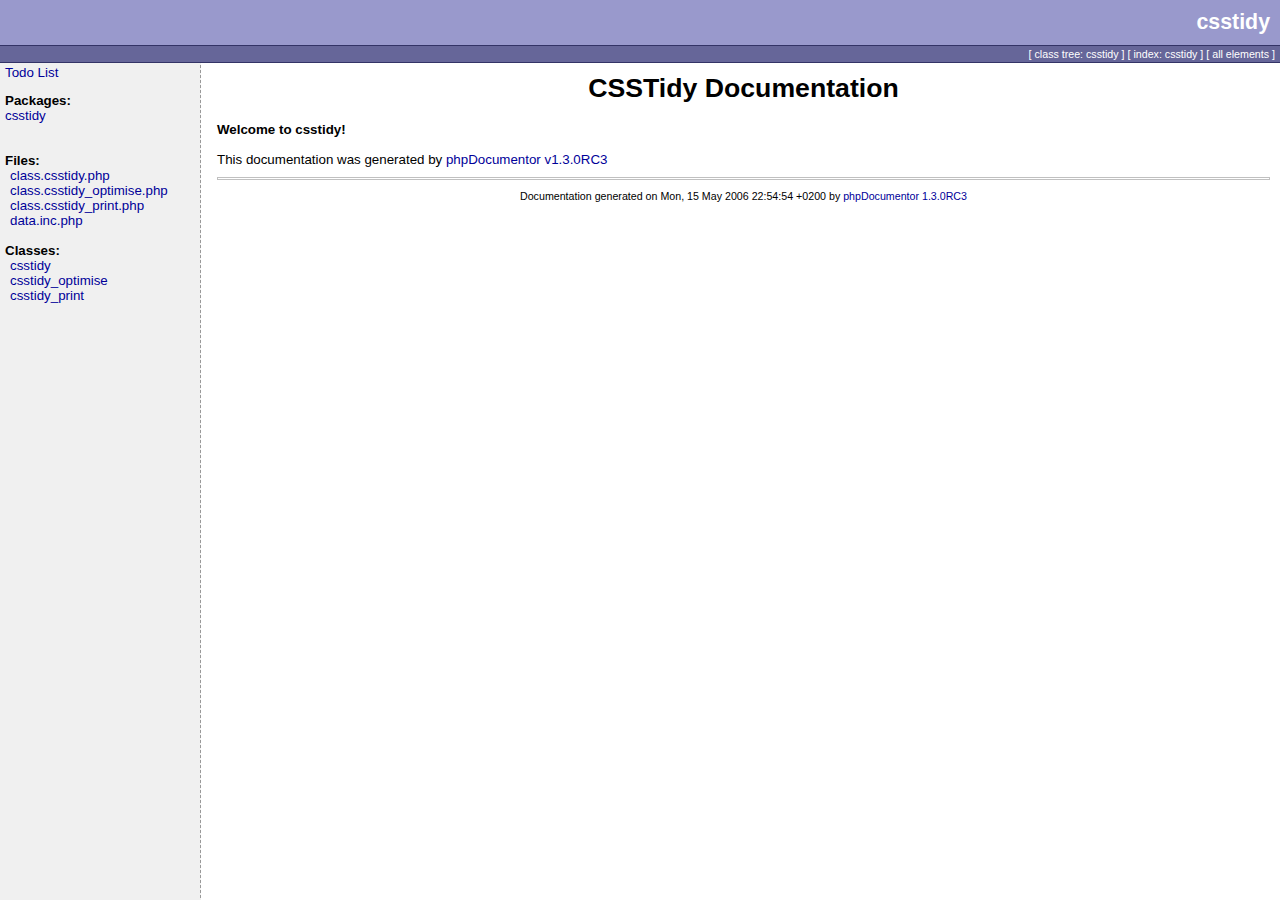
<file: lib/vendor/css-tidy/Docs/index.html>
<html>
<head>
<title>CSSTidy Documentation</title>
<link rel="stylesheet" type="text/css" href="media/style.css">
</head>
<body>

<table border="0" cellspacing="0" cellpadding="0" height="48" width="100%">
  <tr>
    <td class="header_top">csstidy</td>
  </tr>
  <tr><td class="header_line"><img src="media/empty.png" width="1" height="1" border="0" alt=""  /></td></tr>
  <tr>
    <td class="header_menu">
  		  [ <a href="classtrees_csstidy.html" class="menu">class tree: csstidy</a> ]
		  [ <a href="elementindex_csstidy.html" class="menu">index: csstidy</a> ]
		  [ <a href="elementindex.html" class="menu">all elements</a> ]
    </td>
  </tr>
  <tr><td class="header_line"><img src="media/empty.png" width="1" height="1" border="0" alt=""  /></td></tr>
</table>

<table width="100%" border="0" cellpadding="0" cellspacing="0">
  <tr valign="top">
    <td width="200" class="menu">
	<div id="todolist">
			<p><a href="todolist.html">Todo List</a></p>
	</div>
      <b>Packages:</b><br />
              <a href="li_csstidy.html">csstidy</a><br />
            <br /><br />
                        <b>Files:</b><br />
      	  <div class="package">
			<a href="csstidy/_class_csstidy_php.html">		class.csstidy.php
		</a><br>
			<a href="csstidy/_class_csstidy_optimise_php.html">		class.csstidy_optimise.php
		</a><br>
			<a href="csstidy/_class_csstidy_print_php.html">		class.csstidy_print.php
		</a><br>
			<a href="csstidy/_data_inc_php.html">		data.inc.php
		</a><br>
	  </div><br />
      
            <b>Classes:</b><br />
        <div class="package">
		    		<a href="csstidy/csstidy.html">csstidy</a><br />
	    		<a href="csstidy/csstidy_optimise.html">csstidy_optimise</a><br />
	    		<a href="csstidy/csstidy_print.html">csstidy_print</a><br />
	  </div>
                </td>
    <td>
      <table cellpadding="10" cellspacing="0" width="100%" border="0"><tr><td valign="top">

<div align="center"><h1>CSSTidy Documentation</h1></div>
<b>Welcome to csstidy!</b><br />
<br />
This documentation was generated by <a href="http://www.phpdoc.org">phpDocumentor v1.3.0RC3</a><br />
        <div class="credit">
		    <hr />
		    Documentation generated on Mon, 15 May 2006 22:54:54 +0200 by <a href="http://www.phpdoc.org">phpDocumentor 1.3.0RC3</a>
	      </div>
      </td></tr></table>
    </td>
  </tr>
</table>

</body>
</html>
</file>
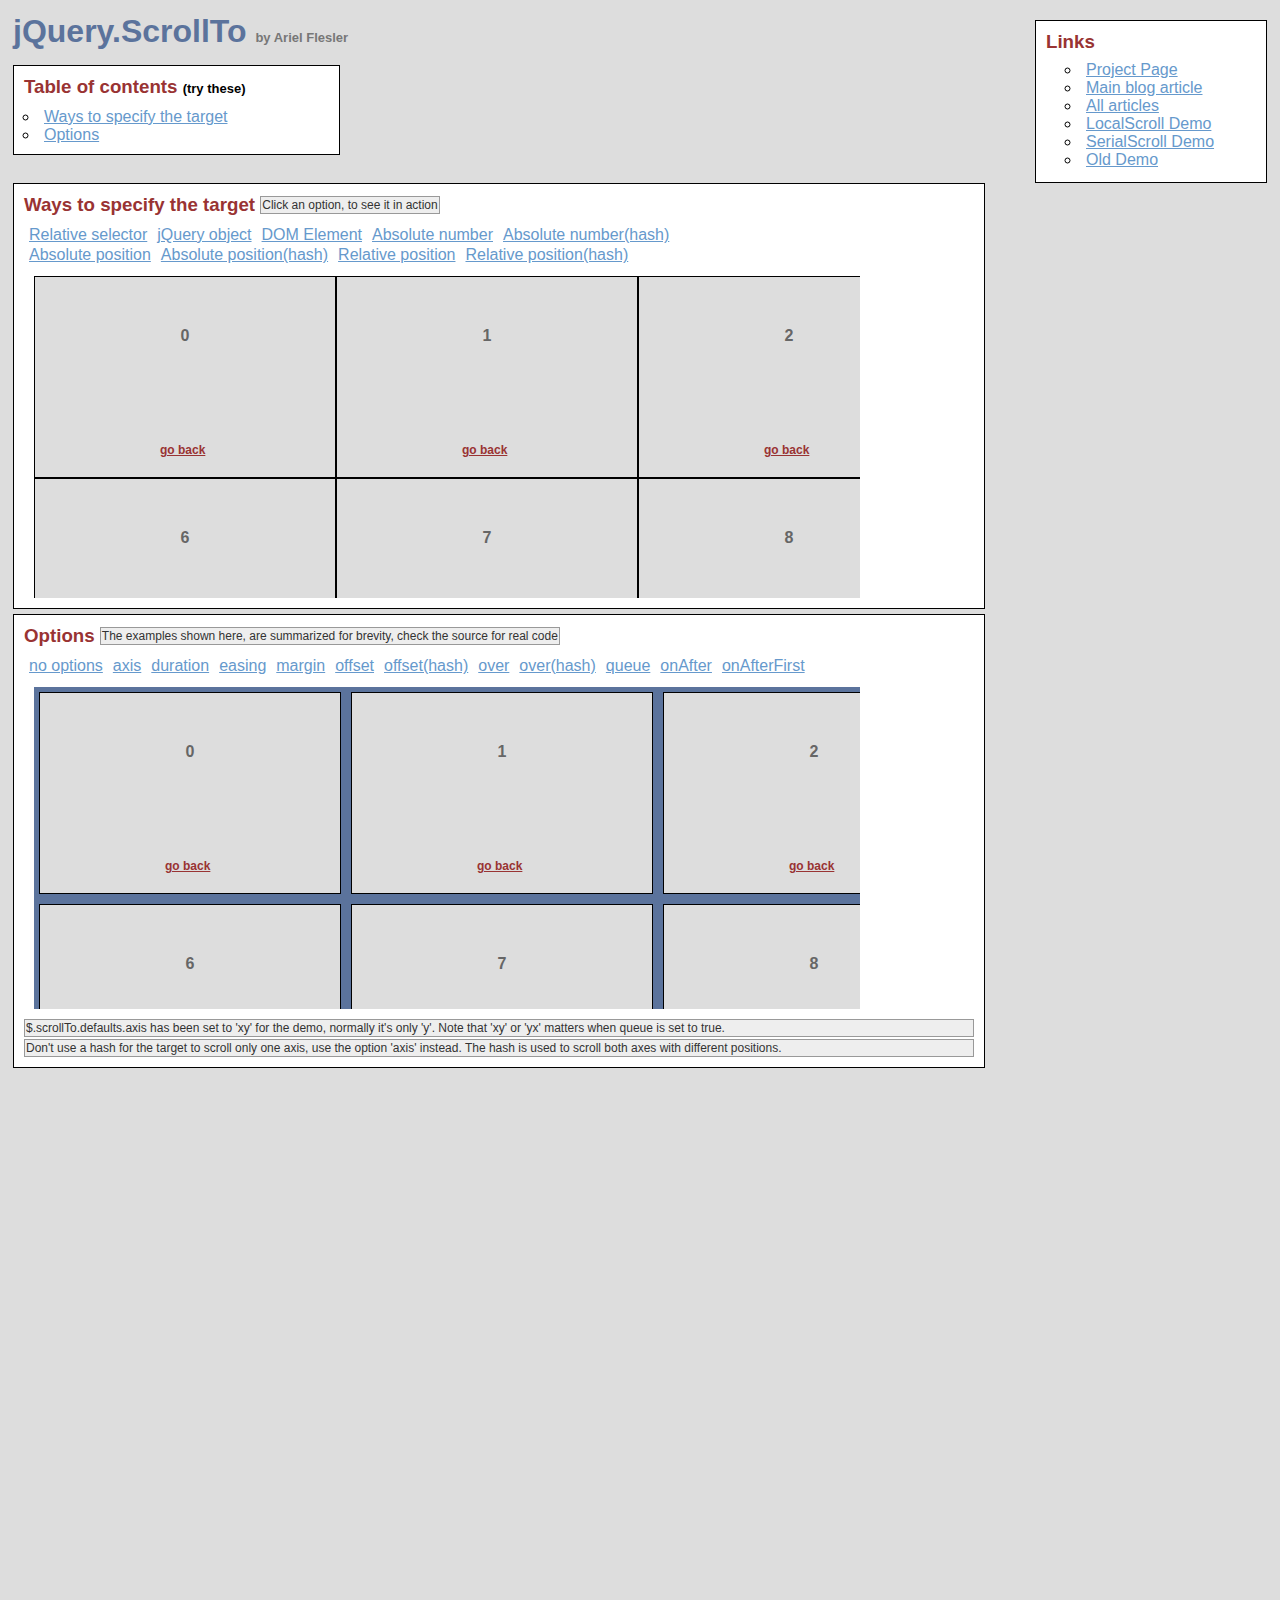
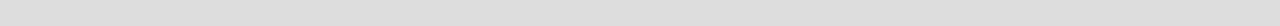
<file: data/js/jquery/extra/scrollto/index.html>
<!DOCTYPE html PUBLIC "-//W3C//DTD XHTML 1.0 Transitional//EN" "http://www.w3.org/TR/xhtml1/DTD/xhtml1-transitional.dtd">
<html xmlns="http://www.w3.org/1999/xhtml">
<head>
	<meta http-equiv="Content-Type" content="text/html; charset=iso-8859-1" />
	<title>jQuery.ScrollTo</title>
	<meta name="keywords" content="javascript, jquery, plugins, scroll, scrollTo, smooth, animation, to, effect, ariel, flesler, window, overflow, element, navigation, customizable" />
	<meta name="description" content="Demo of jQuery.ScrollTo. A very light and highly customizable jQuery plugin, to scroll overflowed elements or the window itself, made by Ariel Flesler." />
	<meta name="robots" content="index,follow" />
	<link type="text/css" rel="stylesheet" href="css/style.css" />
	<script type="text/javascript" src="jquery.js"></script>
	<script type="text/javascript" src="jquery.scrollTo.js"></script>
	<script type="text/javascript">
		jQuery(function( $ ){
			/**
			 * Demo binding and preparation, no need to read this part
			 */
				//borrowed from jQuery easing plugin
				//http://gsgd.co.uk/sandbox/jquery.easing.php
				$.easing.elasout = function(x, t, b, c, d) {
					var s=1.70158;var p=0;var a=c;
					if (t==0) return b;  if ((t/=d)==1) return b+c;  if (!p) p=d*.3;
					if (a < Math.abs(c)) { a=c; var s=p/4; }
					else var s = p/(2*Math.PI) * Math.asin (c/a);
					return a*Math.pow(2,-10*t) * Math.sin( (t*d-s)*(2*Math.PI)/p ) + c + b;
				};
				$('a.back').click(function(){
					$(this).parents('div.pane').scrollTo( 0, 800, { queue:true } );
					$(this).parents('div.section').find('span.message').text( this.title );
					return false;
				});
				//just for the example, to stop the click on the links.
				$('ul.links').click(function(e){
					e.preventDefault();
					var link = e.target;
					link.blur();
					if( link.title )
						$(this).parent().find('span.message').text(link.title);
				});
			
			//by default, the scroll is only done vertically ('y'), change it to both.
			$.scrollTo.defaults.axis = 'xy'; 			
			//this one is important, many browsers don't reset scroll on refreshes
			$('div.pane').scrollTo( 0 );//reset all scrollable panes to (0,0)
			$.scrollTo( 0 );//reset the screen to (0,0)
			
			//TOC, shows how to scroll the whole window
			$('#toc a').click(function(){//$.scrollTo works EXACTLY the same way, but scrolls the whole screen
				$.scrollTo( this.hash, 1500, { easing:'elasout' });
				$(this.hash).find('span.message').text( this.title );
				return false;
			});
			
			//Target examples bindings
			var $paneTarget = $('#pane-target');			
			
			$('#relative-selector').click(function(){
				$paneTarget.stop().scrollTo( 'li:eq(14)', 800 );
			});
			$('#jquery-object').click(function(){
				var $target = $paneTarget.find('li:eq(3)');
				$paneTarget.stop().scrollTo( $target , 800 );
			});
			$('#dom-element').click(function(){
				var target = $paneTarget.find('ul').get(0).childNodes[20];
				$paneTarget.stop().scrollTo( target, 800 );
			});
			$('#absolute-number').click(function(){
				$paneTarget.stop().scrollTo( 150, 800 );
			});
			$('#absolute-number-hash').click(function(){
				$paneTarget.stop().scrollTo( { top:800,left:700} , 800 );
			});
			$('#absolute-position').click(function(){
				$paneTarget.stop().scrollTo( '520px', 800 );
			});
			$('#absolute-position-hash').click(function(){
				$paneTarget.stop().scrollTo( {top:'110px',left:'290px'}, 800 );
			});
			$('#relative-position').click(function(){
				$paneTarget.stop().scrollTo( '+=100', 500 );
			});
			$('#relative-position-hash').click(function(){				
				$paneTarget.stop().scrollTo( {top:'-=100px',left:'+=100'}, 500 );
			});
			
			//options examples bindings, they will all scroll to the same place, with different options
			function reset_o(){//before each animation, reset to (0,0), skip this.
				$paneOptions.stop().stop();
				$paneOptions[0].scrollLeft = $paneOptions[0].scrollTop = 0;
			};
			var $paneOptions = $('#pane-options');
			
			$('#options-no').click(function(){
				reset_o(); $paneOptions.scrollTo( 'li:eq(15)', 1000 );
			});
			$('#options-axis').click(function(){//only scroll horizontally
				reset_o(); $paneOptions.scrollTo( 'li:eq(15)', 1000, { axis:'x' } );
			});
			$('#options-duration').click(function(){//it's the same as specifying it in the 2nd argument
				reset_o(); $paneOptions.scrollTo( 'li:eq(15)', { duration: 3000 } );
			});
			$('#options-easing').click(function(){
				reset_o(); $paneOptions.scrollTo( 'li:eq(15)', 2500, { easing:'elasout' } );
			});
			$('#options-margin').click(function(){//scroll to the "outer" position of the element
				reset_o(); $paneOptions.scrollTo( 'li:eq(15)', 1000, { margin:true } );
			});
			$('#options-offset').click(function(){//same as { top:-50, left:-50 }
				reset_o(); $paneOptions.scrollTo( 'li:eq(15)', 1000, { offset:-50 } );
			});
			$('#options-offset-hash').click(function(){
				reset_o(); $paneOptions.scrollTo( 'li:eq(15)', 1000, { offset:{ top:-5,left:-30 } });
			});
			$('#options-over').click(function(){//same as { top:-50, left:-50 }
				reset_o(); $paneOptions.scrollTo( 'li:eq(15)', 1000, { over:0.5 });
			});
			$('#options-over-hash').click(function(){
				reset_o(); $paneOptions.scrollTo( 'li:eq(15)', 1000, { over:{ top:0.2, left:-0.5 } });
			});
			$('#options-queue').click(function(){//in this case, having 'axis' as 'xy' or 'yx' matters.
				reset_o(); $paneOptions.scrollTo( 'li:eq(15)', 2000, { queue:true });
			});
			$('#options-onAfter').click(function(){
				reset_o(); $paneOptions.scrollTo( 'li:eq(15)', 2000, { 
					onAfter:function(){
						$('#options-message').text('Got there!');
					}
				});
			});
			$('#options-onAfterFirst').click(function(){//onAfterFirst exists only when queuing
				reset_o(); $paneOptions.scrollTo( 'li:eq(15)', 1600, { 
					queue:true,
					onAfterFirst:function(){
						$('#options-message').text('Got there horizontally!');
					},
					onAfter:function(){
						$('#options-message').text('Got there vertically!');
					}
				});
			});
		});
	</script>
</head>
<body>
	<h1>jQuery.ScrollTo&nbsp;<strong>by Ariel Flesler</strong></h1>
	
	<div id="toc" class="part">
		<h3>Table of contents&nbsp;<strong>(try these)</strong></h3>
		<ul>
			<li><a title="$.scrollTo( '#target-examples', 800, {easing:'elasout'} );" href="#target-examples">Ways to specify the target</a></li>
			<li><a title="$.scrollTo( '#options-examples', 800, {easing:'elasout'} );" href="#options-examples">Options</a></li>
		</ul>
	</div>
	
	<div id="links" class="part">
		<h3>Links</h3>
		<ul>
			<li><a target="_blank" href="http://plugins.jquery.com/project/ScrollTo">Project Page</a></li>
			<li><a target="_blank" href="http://flesler.blogspot.com/2007/10/jqueryscrollto.html">Main blog article</a></li>
			<li><a target="_blank" href="http://flesler.blogspot.com/search/label/jQuery.ScrollTo">All articles</a></li>
			<li><a target="_blank" href="http://flesler.webs.com/jQuery.LocalScroll/">LocalScroll Demo</a></li>
			<li><a target="_blank" href="http://flesler.webs.com/jQuery.SerialScroll/">SerialScroll Demo</a></li>
			<li><a target="_blank" href="index.old.html">Old Demo</a></li>
		</ul>
	</div>
	<div id="target-examples" class="section part">
		<h3>Ways to specify the target&nbsp;<span id="target-message" class="message">Click an option, to see it in action</span></h3>
		<ul class="links">
			<li><a title="$(...).scrollTo( 'li:eq(14)', 800 );" id="relative-selector" href="#">Relative selector</a></li>
			<li><a title="$(...).scrollTo( $('div li:eq(14)'), 800 );" id="jquery-object" href="#">jQuery object</a></li>
			<li><a title="$(...).scrollTo( $('ul').get(2).childNodes[20], 800 );" id="dom-element" href="#">DOM Element</a></li>
			<li><a title="$(...).scrollTo( 150, 800 );" id="absolute-number" href="#">Absolute number</a></li>
			<li><a title="$(...).scrollTo( { top:800, left:700}, 800 );" id="absolute-number-hash" href="#">Absolute number(hash)</a></li>
		</ul>
		<ul class="links">
			<li><a title="$(...).scrollTo( '520px', 800 );" id="absolute-position" href="#">Absolute position</a></li>
			<li><a title="$(...).scrollTo( {top:'110px', left:'290px'}, 800 );" id="absolute-position-hash" href="#">Absolute position(hash)</a></li>
			<li><a title="$(...).scrollTo( '+=100px', 800 );" id="relative-position" href="#">Relative position</a></li>
			<li><a title="$(...).scrollTo( {top:'-=100px', left:'+=100'}, 800 );" id="relative-position-hash" href="#">Relative position(hash)</a></li>
		</ul>
		<div id="pane-target" class="pane">
			<ul class="elements" style="height:1011px; width:1820px;">
				<li><p>0</p><a href="#" title="$(...).scrollTo( 0, 800, {queue:true} );" class="back">go back</a></li><li><p>1</p><a href="#" title="$(...).scrollTo( 0, 800, {queue:true} );" class="back">go back</a></li><li><p>2</p><a href="#" title="$(...).scrollTo( 0, 800, {queue:true} );" class="back">go back</a></li><li><p>3</p><a href="#" title="$(...).scrollTo( 0, 800, {queue:true} );" class="back">go back</a></li><li><p>4</p><a href="#" title="$(...).scrollTo( 0, 800, {queue:true} );" class="back">go back</a></li><li><p>5</p><a href="#" title="$(...).scrollTo( 0, 800, {queue:true} );" class="back">go back</a></li><li><p>6</p><a href="#" title="$(...).scrollTo( 0, 800, {queue:true} );" class="back">go back</a></li><li><p>7</p><a href="#" title="$(...).scrollTo( 0, 800, {queue:true} );" class="back">go back</a></li><li><p>8</p><a href="#" title="$(...).scrollTo( 0, 800, {queue:true} );" class="back">go back</a></li><li><p>9</p><a href="#" title="$(...).scrollTo( 0, 800, {queue:true} );" class="back">go back</a></li><li><p>10</p><a href="#" title="$(...).scrollTo( 0, 800, {queue:true} );" class="back">go back</a></li><li><p>11</p><a href="#" title="$(...).scrollTo( 0, 800, {queue:true} );" class="back">go back</a></li><li><p>12</p><a href="#" title="$(...).scrollTo( 0, 800, {queue:true} );" class="back">go back</a></li><li><p>13</p><a href="#" title="$(...).scrollTo( 0, 800, {queue:true} );" class="back">go back</a></li><li><p>14</p><a href="#" title="$(...).scrollTo( 0, 800, {queue:true} );" class="back">go back</a></li><li><p>15</p><a href="#" title="$(...).scrollTo( 0, 800, {queue:true} );" class="back">go back</a></li><li><p>16</p><a href="#" title="$(...).scrollTo( 0, 800, {queue:true} );" class="back">go back</a></li><li><p>17</p><a href="#" title="$(...).scrollTo( 0, 800, {queue:true} );" class="back">go back</a></li><li><p>18</p><a href="#" title="$(...).scrollTo( 0, 800, {queue:true} );" class="back">go back</a></li><li><p>19</p><a href="#" title="$(...).scrollTo( 0, 800, {queue:true} );" class="back">go back</a></li><li><p>20</p><a href="#" title="$(...).scrollTo( 0, 800, {queue:true} );" class="back">go back</a></li><li><p>21</p><a href="#" title="$(...).scrollTo( 0, 800, {queue:true} );" class="back">go back</a></li><li><p>22</p><a href="#" title="$(...).scrollTo( 0, 800, {queue:true} );" class="back">go back</a></li><li><p>23</p><a href="#" title="$(...).scrollTo( 0, 800, {queue:true} );" class="back">go back</a></li><li><p>24</p><a href="#" title="$(...).scrollTo( 0, 800, {queue:true} );" class="back">go back</a></li><li><p>25</p><a href="#" title="$(...).scrollTo( 0, 800, {queue:true} );" class="back">go back</a></li><li><p>26</p><a href="#" title="$(...).scrollTo( 0, 800, {queue:true} );" class="back">go back</a></li><li><p>27</p><a href="#" title="$(...).scrollTo( 0, 800, {queue:true} );" class="back">go back</a></li><li><p>28</p><a href="#" title="$(...).scrollTo( 0, 800, {queue:true} );" class="back">go back</a></li><li><p>29</p><a href="#" title="$(...).scrollTo( 0, 800, {queue:true} );" class="back">go back</a></li>
			</ul>
		</div>
	</div>
	<div id="options-examples" class="section part">
		<h3>Options&nbsp;<span id="options-message" class="message">The examples shown here, are summarized for brevity, check the source for real code</span></h3>
		<ul class="links">
			<li><a title="$(...).scrollTo( 'li:eq(15)', 1000 );" id="options-no" href="#">no options</a></li>
			<li><a title="$(...).scrollTo( 'li:eq(15)', 1000, {axis:'x'} );//only scroll on this axis (can be x, y, xy or yx)" id="options-axis" href="#">axis</a></li>
			<li><a title="$(...).scrollTo( 'li:eq(15)', {duration:3000} );//another way of calling the plugin" id="options-duration" href="#">duration</a></li>
			<li><a title="$(...).scrollTo( 'li:eq(15)', 2500, {easing:'elasout'} );//specify an easing equation" id="options-easing" href="#">easing</a></li>
			<li><a title="$(...).scrollTo( 'li:eq(15)', 1000, {margin:true} );//deduct the margin and border from the final position" id="options-margin" href="#">margin</a></li>
			<li><a title="$(...).scrollTo( 'li:eq(15)', 1000, {offset:-50} );//add or deduct from the final position" id="options-offset" href="#">offset</a></li>
			<li><a title="$(...).scrollTo( 'li:eq(15)', 1000, {offset: {top:-5, left:-30} });" id="options-offset-hash" href="#">offset(hash)</a></li>
			<li><a title="$(...).scrollTo( 'li:eq(15)', 1000, {over:0.5} );//add or deduct a fraction of its height/width" id="options-over" href="#">over</a></li>
			<li><a title="$(...).scrollTo( 'li:eq(15)', 1000, {over:{top:0.2, left:-0.5} );" id="options-over-hash" href="#">over(hash)</a></li>
			<li><a title="$(...).scrollTo( 'li:eq(15)', 1600, {queue:true} );//scroll one axis, then the other" id="options-queue" href="#">queue</a></li>
			<li><a title="$(...).scrollTo( 'li:eq(15)', 1600, {onAfter:function(){ } } );//called after the scrolling ends" id="options-onAfter" href="#">onAfter</a></li>
			<li><a title="$(...).scrollTo( 'li:eq(15)', 1600, {queue:true, onAfterFirst:function(){ } } );//called after the first axis scrolled" id="options-onAfterFirst" href="#">onAfterFirst</a></li>
		</ul>
		<div id="pane-options" class="pane">
			<ul class="elements" style="height:1062px;width:1877px;">
				<li><p>0</p><a href="#" title="$(...).scrollTo( 0, 800, {queue:true} );" class="back">go back</a></li><li><p>1</p><a href="#" title="$(...).scrollTo( 0, 800, {queue:true} );" class="back">go back</a></li><li><p>2</p><a href="#" title="$(...).scrollTo( 0, 800, {queue:true} );" class="back">go back</a></li><li><p>3</p><a href="#" title="$(...).scrollTo( 0, 800, {queue:true} );" class="back">go back</a></li><li><p>4</p><a href="#" title="$(...).scrollTo( 0, 800, {queue:true} );" class="back">go back</a></li><li><p>5</p><a href="#" title="$(...).scrollTo( 0, 800, {queue:true} );" class="back">go back</a></li><li><p>6</p><a href="#" title="$(...).scrollTo( 0, 800, {queue:true} );" class="back">go back</a></li><li><p>7</p><a href="#" title="$(...).scrollTo( 0, 800, {queue:true} );" class="back">go back</a></li><li><p>8</p><a href="#" title="$(...).scrollTo( 0, 800, {queue:true} );" class="back">go back</a></li><li><p>9</p><a href="#" title="$(...).scrollTo( 0, 800, {queue:true} );" class="back">go back</a></li><li><p>10</p><a href="#" title="$(...).scrollTo( 0, 800, {queue:true} );" class="back">go back</a></li><li><p>11</p><a href="#" title="$(...).scrollTo( 0, 800, {queue:true} );" class="back">go back</a></li><li><p>12</p><a href="#" title="$(...).scrollTo( 0, 800, {queue:true} );" class="back">go back</a></li><li><p>13</p><a href="#" title="$(...).scrollTo( 0, 800, {queue:true} );" class="back">go back</a></li><li><p>14</p><a href="#" title="$(...).scrollTo( 0, 800, {queue:true} );" class="back">go back</a></li><li><p>15</p><a href="#" title="$(...).scrollTo( 0, 800, {queue:true} );" class="back">go back</a></li><li><p>16</p><a href="#" title="$(...).scrollTo( 0, 800, {queue:true} );" class="back">go back</a></li><li><p>17</p><a href="#" title="$(...).scrollTo( 0, 800, {queue:true} );" class="back">go back</a></li><li><p>18</p><a href="#" title="$(...).scrollTo( 0, 800, {queue:true} );" class="back">go back</a></li><li><p>19</p><a href="#" title="$(...).scrollTo( 0, 800, {queue:true} );" class="back">go back</a></li><li><p>20</p><a href="#" title="$(...).scrollTo( 0, 800, {queue:true} );" class="back">go back</a></li><li><p>21</p><a href="#" title="$(...).scrollTo( 0, 800, {queue:true} );" class="back">go back</a></li><li><p>22</p><a href="#" title="$(...).scrollTo( 0, 800, {queue:true} );" class="back">go back</a></li><li><p>23</p><a href="#" title="$(...).scrollTo( 0, 800, {queue:true} );" class="back">go back</a></li><li><p>24</p><a href="#" title="$(...).scrollTo( 0, 800, {queue:true} );" class="back">go back</a></li><li><p>25</p><a href="#" title="$(...).scrollTo( 0, 800, {queue:true} );" class="back">go back</a></li><li><p>26</p><a href="#" title="$(...).scrollTo( 0, 800, {queue:true} );" class="back">go back</a></li><li><p>27</p><a href="#" title="$(...).scrollTo( 0, 800, {queue:true} );" class="back">go back</a></li><li><p>28</p><a href="#" title="$(...).scrollTo( 0, 800, {queue:true} );" class="back">go back</a></li><li><p>29</p><a href="#" title="$(...).scrollTo( 0, 800, {queue:true} );" class="back">go back</a></li>
			</ul>
		</div>
		<p class="message">$.scrollTo.defaults.axis has been set to 'xy' for the demo, normally it's only 'y'. Note that 'xy' or 'yx' matters when queue is set to true.</p>
		<p class="message">Don't use a hash for the target to scroll only one axis, use the option 'axis' instead. The hash is used to scroll both axes with different positions.</p>
	</div>
</body>
</html>
</file>
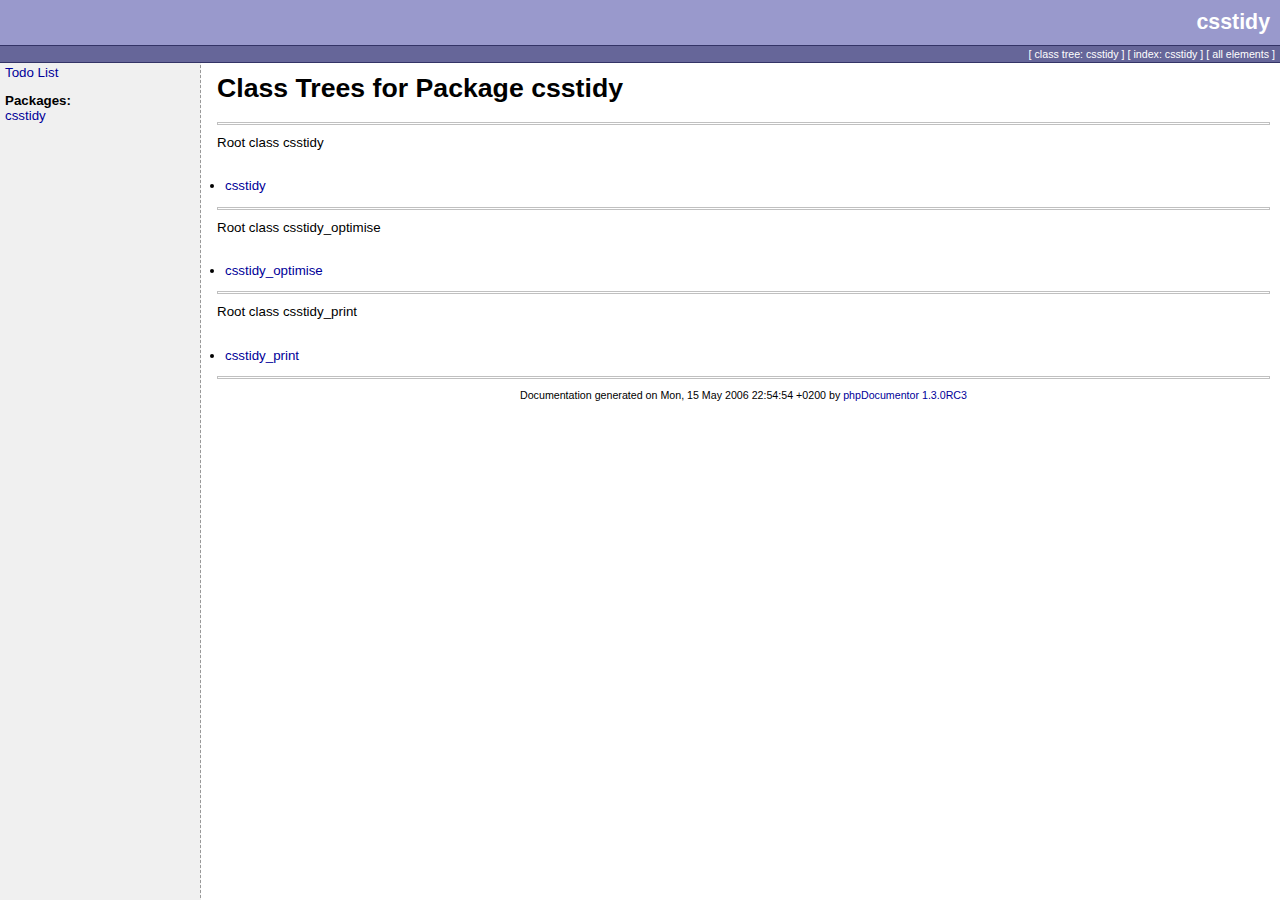
<file: lib/vendor/css-tidy/Docs/classtrees_csstidy.html>
<html>
<head>
<title>Class Trees for Package csstidy</title>
<link rel="stylesheet" type="text/css" href="media/style.css">
</head>
<body>

<table border="0" cellspacing="0" cellpadding="0" height="48" width="100%">
  <tr>
    <td class="header_top">csstidy</td>
  </tr>
  <tr><td class="header_line"><img src="media/empty.png" width="1" height="1" border="0" alt=""  /></td></tr>
  <tr>
    <td class="header_menu">
  		  [ <a href="classtrees_csstidy.html" class="menu">class tree: csstidy</a> ]
		  [ <a href="elementindex_csstidy.html" class="menu">index: csstidy</a> ]
		  [ <a href="elementindex.html" class="menu">all elements</a> ]
    </td>
  </tr>
  <tr><td class="header_line"><img src="media/empty.png" width="1" height="1" border="0" alt=""  /></td></tr>
</table>

<table width="100%" border="0" cellpadding="0" cellspacing="0">
  <tr valign="top">
    <td width="200" class="menu">
	<div id="todolist">
			<p><a href="todolist.html">Todo List</a></p>
	</div>
      <b>Packages:</b><br />
              <a href="li_csstidy.html">csstidy</a><br />
            <br /><br />
                </td>
    <td>
      <table cellpadding="10" cellspacing="0" width="100%" border="0"><tr><td valign="top">

<h1>Class Trees for Package csstidy</h1>
<hr />
<div class="classtree">Root class csstidy</div><br>
<ul>
<li><a href="csstidy/csstidy.html">csstidy</a></li></ul>

<hr />
<div class="classtree">Root class csstidy_optimise</div><br>
<ul>
<li><a href="csstidy/csstidy_optimise.html">csstidy_optimise</a></li></ul>

<hr />
<div class="classtree">Root class csstidy_print</div><br>
<ul>
<li><a href="csstidy/csstidy_print.html">csstidy_print</a></li></ul>

        <div class="credit">
		    <hr />
		    Documentation generated on Mon, 15 May 2006 22:54:54 +0200 by <a href="http://www.phpdoc.org">phpDocumentor 1.3.0RC3</a>
	      </div>
      </td></tr></table>
    </td>
  </tr>
</table>

</body>
</html>
</file>
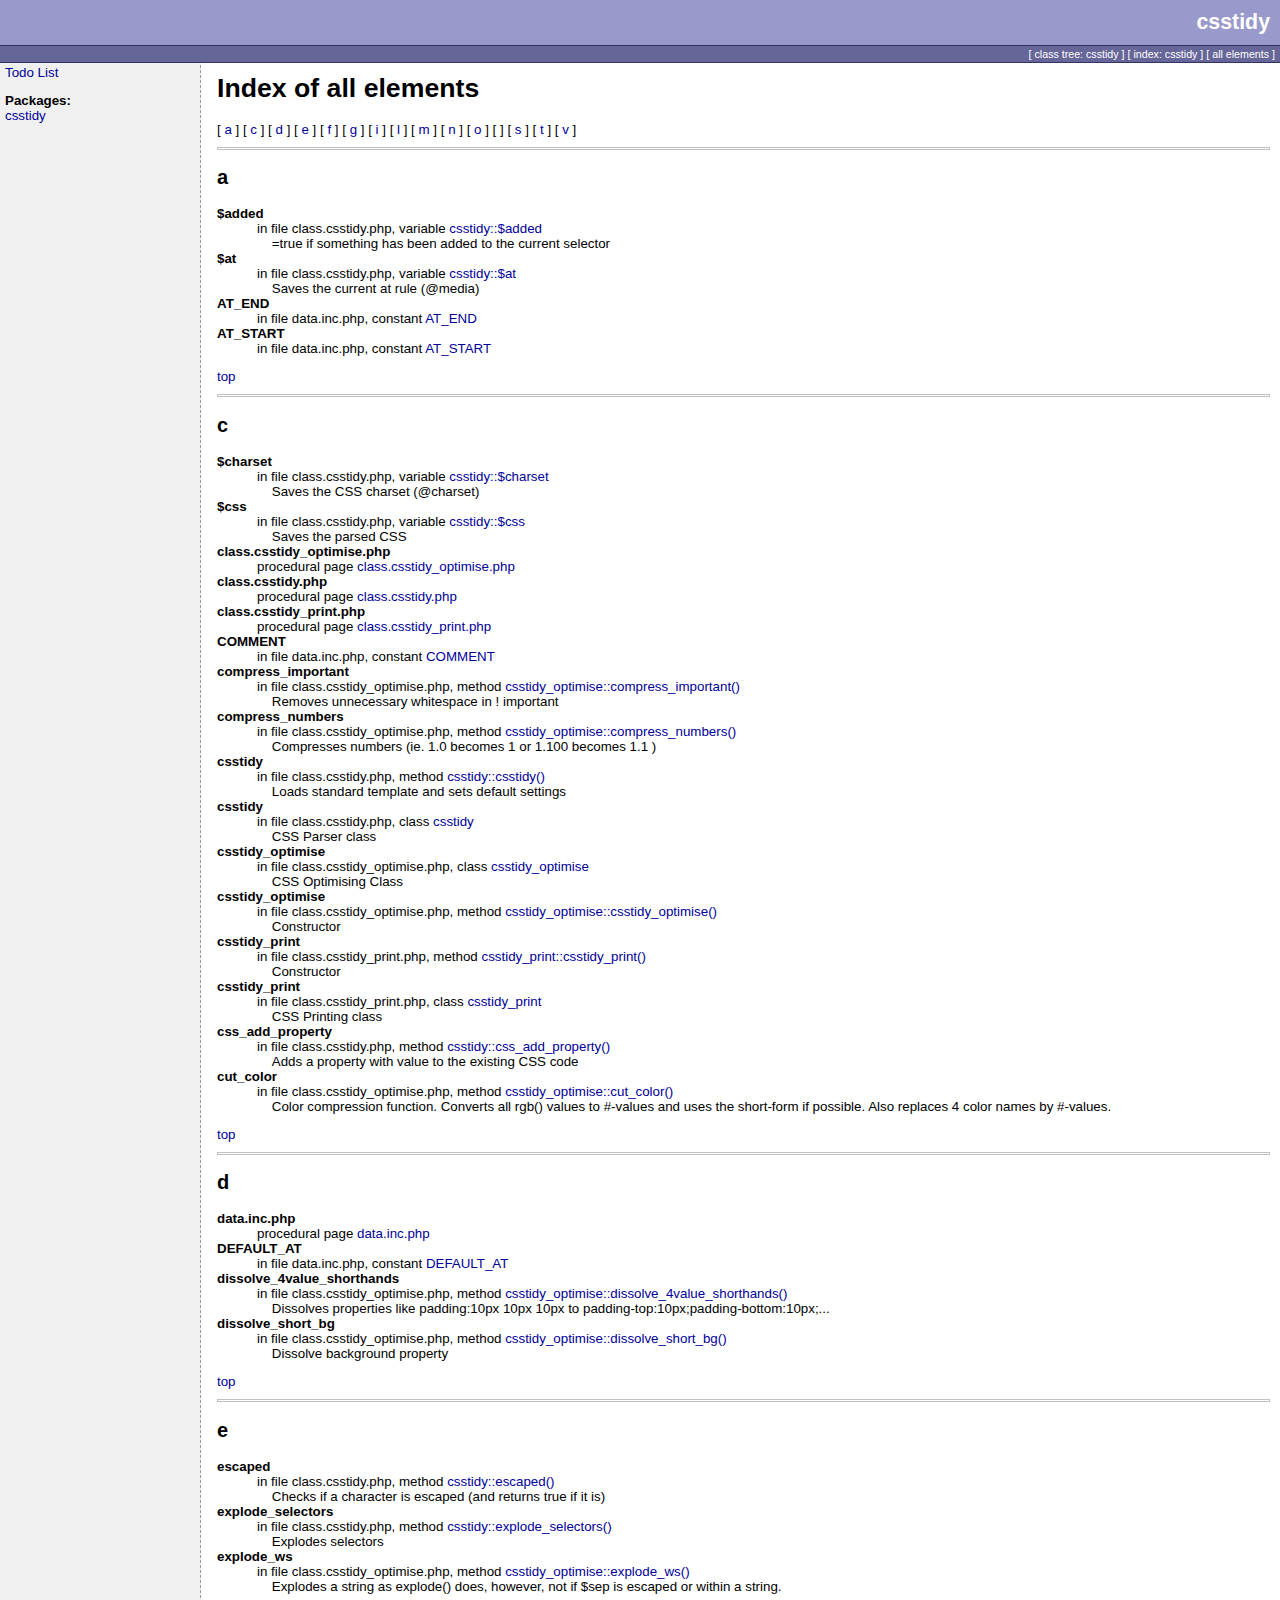
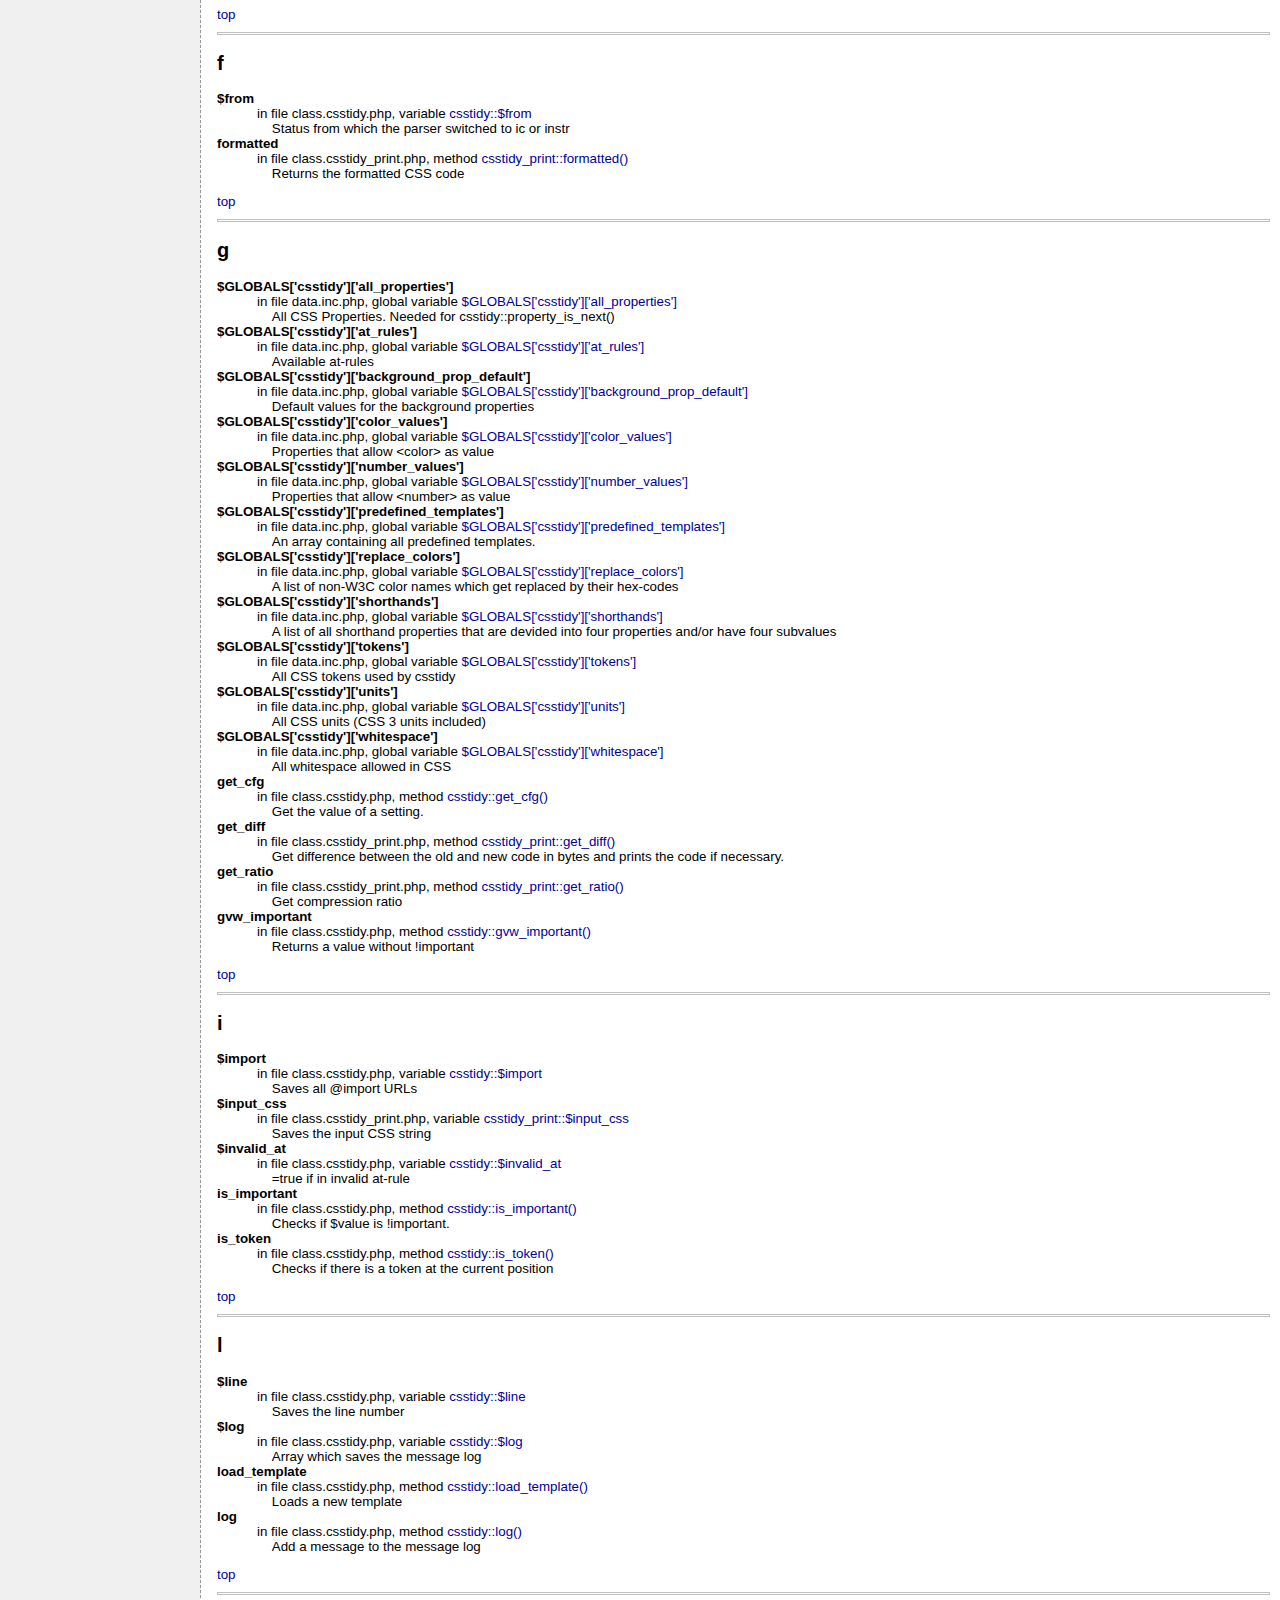
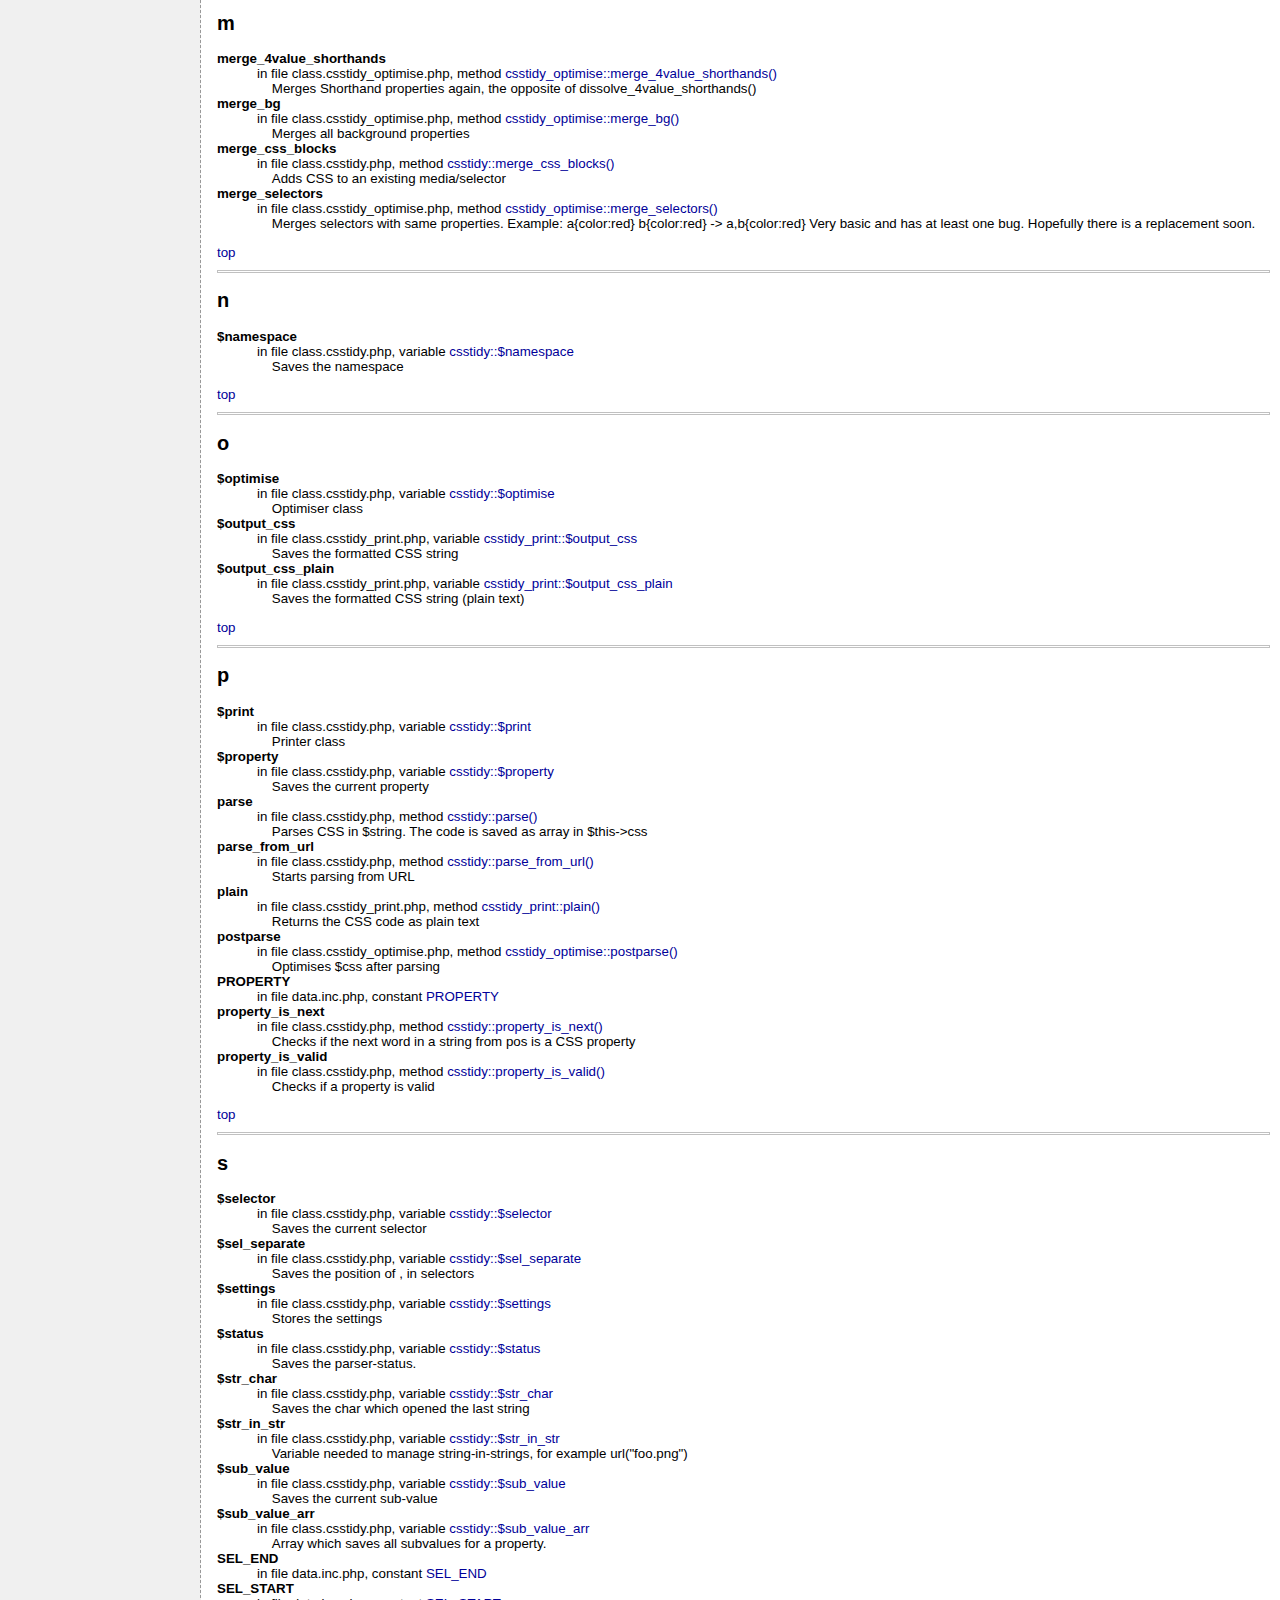
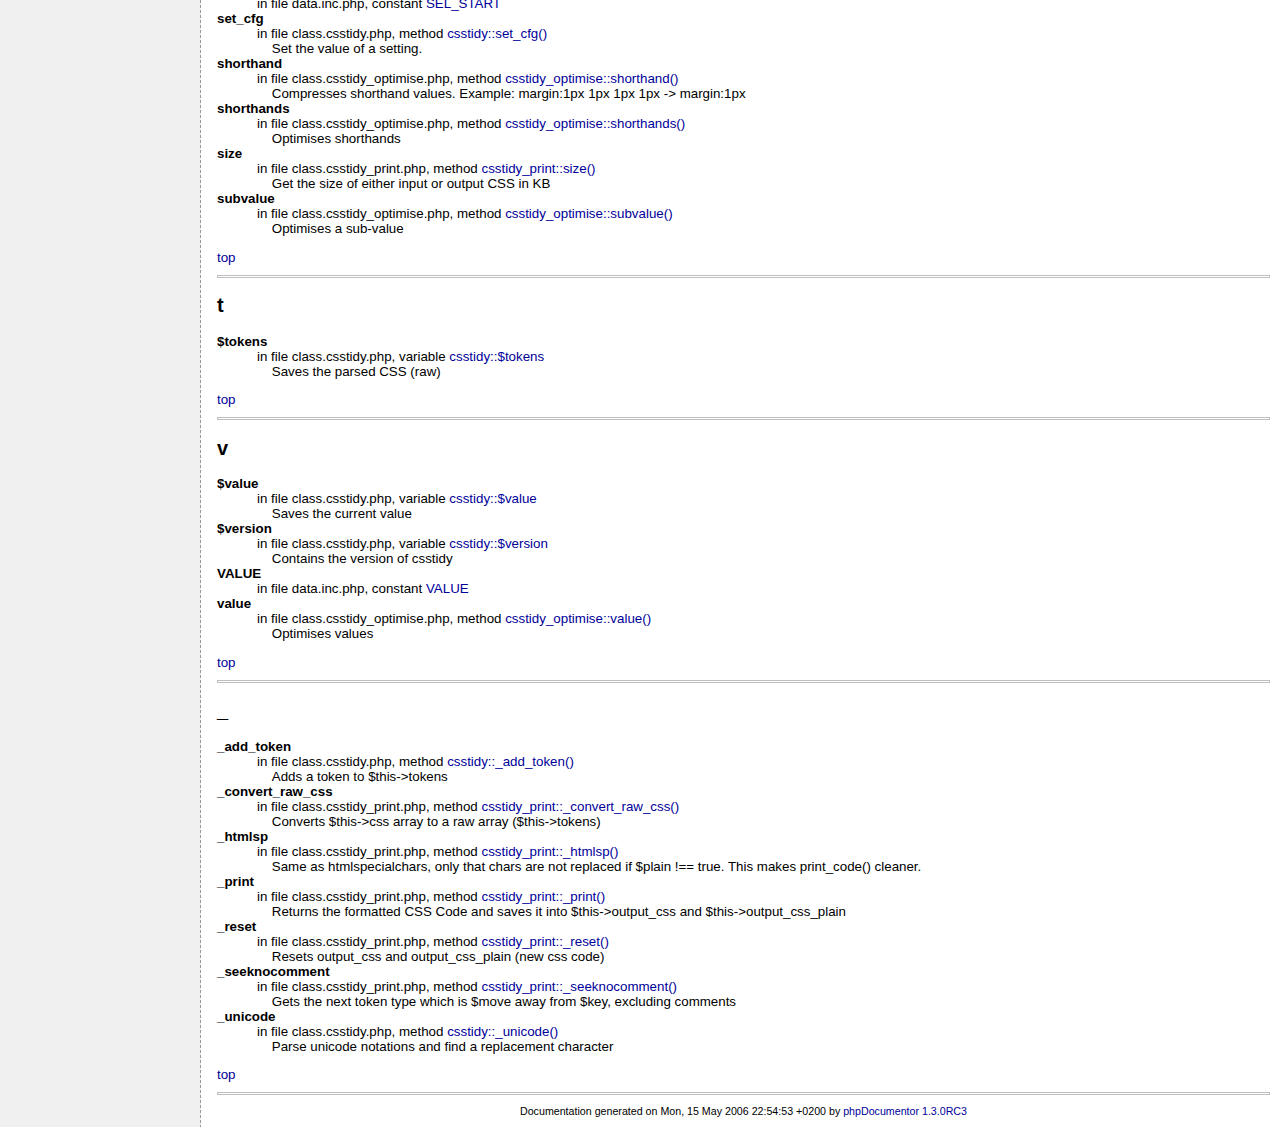
<file: lib/vendor/css-tidy/Docs/elementindex.html>
<html>
<head>
<title>Element Index</title>
<link rel="stylesheet" type="text/css" href="media/style.css">
</head>
<body>

<table border="0" cellspacing="0" cellpadding="0" height="48" width="100%">
  <tr>
    <td class="header_top">csstidy</td>
  </tr>
  <tr><td class="header_line"><img src="media/empty.png" width="1" height="1" border="0" alt=""  /></td></tr>
  <tr>
    <td class="header_menu">
  		  [ <a href="classtrees_csstidy.html" class="menu">class tree: csstidy</a> ]
		  [ <a href="elementindex_csstidy.html" class="menu">index: csstidy</a> ]
		  [ <a href="elementindex.html" class="menu">all elements</a> ]
    </td>
  </tr>
  <tr><td class="header_line"><img src="media/empty.png" width="1" height="1" border="0" alt=""  /></td></tr>
</table>

<table width="100%" border="0" cellpadding="0" cellspacing="0">
  <tr valign="top">
    <td width="200" class="menu">
	<div id="todolist">
			<p><a href="todolist.html">Todo List</a></p>
	</div>
      <b>Packages:</b><br />
              <a href="li_csstidy.html">csstidy</a><br />
            <br /><br />
                </td>
    <td>
      <table cellpadding="10" cellspacing="0" width="100%" border="0"><tr><td valign="top">

<a name="top"></a>
<h1>Index of all elements</h1>
	[ <a href="elementindex.html#a">a</a> ]
	[ <a href="elementindex.html#c">c</a> ]
	[ <a href="elementindex.html#d">d</a> ]
	[ <a href="elementindex.html#e">e</a> ]
	[ <a href="elementindex.html#f">f</a> ]
	[ <a href="elementindex.html#g">g</a> ]
	[ <a href="elementindex.html#i">i</a> ]
	[ <a href="elementindex.html#l">l</a> ]
	[ <a href="elementindex.html#m">m</a> ]
	[ <a href="elementindex.html#n">n</a> ]
	[ <a href="elementindex.html#o">o</a> ]
	[ <a href="elementindex.html#"></a> ]
	[ <a href="elementindex.html#s">s</a> ]
	[ <a href="elementindex.html#t">t</a> ]
	[ <a href="elementindex.html#v">v</a> ]

  <hr />
	<a name="a"></a>
	<div>
		<h2>a</h2>
		<dl>
							<dt><b>$added</b></dt>
				<dd>in file class.csstidy.php, variable <a href="csstidy/csstidy.html#var$added">csstidy::$added</a><br>&nbsp;&nbsp;&nbsp;&nbsp;=true if something has been added to the current selector</dd>
							<dt><b>$at</b></dt>
				<dd>in file class.csstidy.php, variable <a href="csstidy/csstidy.html#var$at">csstidy::$at</a><br>&nbsp;&nbsp;&nbsp;&nbsp;Saves the current at rule (@media)</dd>
							<dt><b>AT_END</b></dt>
				<dd>in file data.inc.php, constant <a href="csstidy/_data_inc_php.html#defineAT_END">AT_END</a></dd>
							<dt><b>AT_START</b></dt>
				<dd>in file data.inc.php, constant <a href="csstidy/_data_inc_php.html#defineAT_START">AT_START</a></dd>
					</dl>
	</div>
	<a href="elementindex.html#top">top</a><br>
  <hr />
	<a name="c"></a>
	<div>
		<h2>c</h2>
		<dl>
							<dt><b>$charset</b></dt>
				<dd>in file class.csstidy.php, variable <a href="csstidy/csstidy.html#var$charset">csstidy::$charset</a><br>&nbsp;&nbsp;&nbsp;&nbsp;Saves the CSS charset (@charset)</dd>
							<dt><b>$css</b></dt>
				<dd>in file class.csstidy.php, variable <a href="csstidy/csstidy.html#var$css">csstidy::$css</a><br>&nbsp;&nbsp;&nbsp;&nbsp;Saves the parsed CSS</dd>
							<dt><b>class.csstidy_optimise.php</b></dt>
				<dd>procedural page <a href="csstidy/_class_csstidy_optimise_php.html">class.csstidy_optimise.php</a></dd>
							<dt><b>class.csstidy.php</b></dt>
				<dd>procedural page <a href="csstidy/_class_csstidy_php.html">class.csstidy.php</a></dd>
							<dt><b>class.csstidy_print.php</b></dt>
				<dd>procedural page <a href="csstidy/_class_csstidy_print_php.html">class.csstidy_print.php</a></dd>
							<dt><b>COMMENT</b></dt>
				<dd>in file data.inc.php, constant <a href="csstidy/_data_inc_php.html#defineCOMMENT">COMMENT</a></dd>
							<dt><b>compress_important</b></dt>
				<dd>in file class.csstidy_optimise.php, method <a href="csstidy/csstidy_optimise.html#methodcompress_important">csstidy_optimise::compress_important()</a><br>&nbsp;&nbsp;&nbsp;&nbsp;Removes unnecessary whitespace in ! important</dd>
							<dt><b>compress_numbers</b></dt>
				<dd>in file class.csstidy_optimise.php, method <a href="csstidy/csstidy_optimise.html#methodcompress_numbers">csstidy_optimise::compress_numbers()</a><br>&nbsp;&nbsp;&nbsp;&nbsp;Compresses numbers (ie. 1.0 becomes 1 or 1.100 becomes 1.1 )</dd>
							<dt><b>csstidy</b></dt>
				<dd>in file class.csstidy.php, method <a href="csstidy/csstidy.html#methodcsstidy">csstidy::csstidy()</a><br>&nbsp;&nbsp;&nbsp;&nbsp;Loads standard template and sets default settings</dd>
							<dt><b>csstidy</b></dt>
				<dd>in file class.csstidy.php, class <a href="csstidy/csstidy.html">csstidy</a><br>&nbsp;&nbsp;&nbsp;&nbsp;CSS Parser class</dd>
							<dt><b>csstidy_optimise</b></dt>
				<dd>in file class.csstidy_optimise.php, class <a href="csstidy/csstidy_optimise.html">csstidy_optimise</a><br>&nbsp;&nbsp;&nbsp;&nbsp;CSS Optimising Class</dd>
							<dt><b>csstidy_optimise</b></dt>
				<dd>in file class.csstidy_optimise.php, method <a href="csstidy/csstidy_optimise.html#methodcsstidy_optimise">csstidy_optimise::csstidy_optimise()</a><br>&nbsp;&nbsp;&nbsp;&nbsp;Constructor</dd>
							<dt><b>csstidy_print</b></dt>
				<dd>in file class.csstidy_print.php, method <a href="csstidy/csstidy_print.html#methodcsstidy_print">csstidy_print::csstidy_print()</a><br>&nbsp;&nbsp;&nbsp;&nbsp;Constructor</dd>
							<dt><b>csstidy_print</b></dt>
				<dd>in file class.csstidy_print.php, class <a href="csstidy/csstidy_print.html">csstidy_print</a><br>&nbsp;&nbsp;&nbsp;&nbsp;CSS Printing class</dd>
							<dt><b>css_add_property</b></dt>
				<dd>in file class.csstidy.php, method <a href="csstidy/csstidy.html#methodcss_add_property">csstidy::css_add_property()</a><br>&nbsp;&nbsp;&nbsp;&nbsp;Adds a property with value to the existing CSS code</dd>
							<dt><b>cut_color</b></dt>
				<dd>in file class.csstidy_optimise.php, method <a href="csstidy/csstidy_optimise.html#methodcut_color">csstidy_optimise::cut_color()</a><br>&nbsp;&nbsp;&nbsp;&nbsp;Color compression function. Converts all rgb() values to #-values and uses the short-form if possible. Also replaces 4 color names by #-values.</dd>
					</dl>
	</div>
	<a href="elementindex.html#top">top</a><br>
  <hr />
	<a name="d"></a>
	<div>
		<h2>d</h2>
		<dl>
							<dt><b>data.inc.php</b></dt>
				<dd>procedural page <a href="csstidy/_data_inc_php.html">data.inc.php</a></dd>
							<dt><b>DEFAULT_AT</b></dt>
				<dd>in file data.inc.php, constant <a href="csstidy/_data_inc_php.html#defineDEFAULT_AT">DEFAULT_AT</a></dd>
							<dt><b>dissolve_4value_shorthands</b></dt>
				<dd>in file class.csstidy_optimise.php, method <a href="csstidy/csstidy_optimise.html#methoddissolve_4value_shorthands">csstidy_optimise::dissolve_4value_shorthands()</a><br>&nbsp;&nbsp;&nbsp;&nbsp;Dissolves properties like padding:10px 10px 10px to padding-top:10px;padding-bottom:10px;...</dd>
							<dt><b>dissolve_short_bg</b></dt>
				<dd>in file class.csstidy_optimise.php, method <a href="csstidy/csstidy_optimise.html#methoddissolve_short_bg">csstidy_optimise::dissolve_short_bg()</a><br>&nbsp;&nbsp;&nbsp;&nbsp;Dissolve background property</dd>
					</dl>
	</div>
	<a href="elementindex.html#top">top</a><br>
  <hr />
	<a name="e"></a>
	<div>
		<h2>e</h2>
		<dl>
							<dt><b>escaped</b></dt>
				<dd>in file class.csstidy.php, method <a href="csstidy/csstidy.html#methodescaped">csstidy::escaped()</a><br>&nbsp;&nbsp;&nbsp;&nbsp;Checks if a character is escaped (and returns true if it is)</dd>
							<dt><b>explode_selectors</b></dt>
				<dd>in file class.csstidy.php, method <a href="csstidy/csstidy.html#methodexplode_selectors">csstidy::explode_selectors()</a><br>&nbsp;&nbsp;&nbsp;&nbsp;Explodes selectors</dd>
							<dt><b>explode_ws</b></dt>
				<dd>in file class.csstidy_optimise.php, method <a href="csstidy/csstidy_optimise.html#methodexplode_ws">csstidy_optimise::explode_ws()</a><br>&nbsp;&nbsp;&nbsp;&nbsp;Explodes a string as explode() does, however, not if $sep is escaped or within a string.</dd>
					</dl>
	</div>
	<a href="elementindex.html#top">top</a><br>
  <hr />
	<a name="f"></a>
	<div>
		<h2>f</h2>
		<dl>
							<dt><b>$from</b></dt>
				<dd>in file class.csstidy.php, variable <a href="csstidy/csstidy.html#var$from">csstidy::$from</a><br>&nbsp;&nbsp;&nbsp;&nbsp;Status from which the parser switched to ic or instr</dd>
							<dt><b>formatted</b></dt>
				<dd>in file class.csstidy_print.php, method <a href="csstidy/csstidy_print.html#methodformatted">csstidy_print::formatted()</a><br>&nbsp;&nbsp;&nbsp;&nbsp;Returns the formatted CSS code</dd>
					</dl>
	</div>
	<a href="elementindex.html#top">top</a><br>
  <hr />
	<a name="g"></a>
	<div>
		<h2>g</h2>
		<dl>
							<dt><b>$GLOBALS['csstidy']['all_properties']</b></dt>
				<dd>in file data.inc.php, global variable <a href="csstidy/_data_inc_php.html#global$GLOBALS['csstidy']['all_properties']">$GLOBALS['csstidy']['all_properties']</a><br>&nbsp;&nbsp;&nbsp;&nbsp;All CSS Properties. Needed for csstidy::property_is_next()</dd>
							<dt><b>$GLOBALS['csstidy']['at_rules']</b></dt>
				<dd>in file data.inc.php, global variable <a href="csstidy/_data_inc_php.html#global$GLOBALS['csstidy']['at_rules']">$GLOBALS['csstidy']['at_rules']</a><br>&nbsp;&nbsp;&nbsp;&nbsp;Available at-rules</dd>
							<dt><b>$GLOBALS['csstidy']['background_prop_default']</b></dt>
				<dd>in file data.inc.php, global variable <a href="csstidy/_data_inc_php.html#global$GLOBALS['csstidy']['background_prop_default']">$GLOBALS['csstidy']['background_prop_default']</a><br>&nbsp;&nbsp;&nbsp;&nbsp;Default values for the background properties</dd>
							<dt><b>$GLOBALS['csstidy']['color_values']</b></dt>
				<dd>in file data.inc.php, global variable <a href="csstidy/_data_inc_php.html#global$GLOBALS['csstidy']['color_values']">$GLOBALS['csstidy']['color_values']</a><br>&nbsp;&nbsp;&nbsp;&nbsp;Properties that allow &lt;color&gt; as value</dd>
							<dt><b>$GLOBALS['csstidy']['number_values']</b></dt>
				<dd>in file data.inc.php, global variable <a href="csstidy/_data_inc_php.html#global$GLOBALS['csstidy']['number_values']">$GLOBALS['csstidy']['number_values']</a><br>&nbsp;&nbsp;&nbsp;&nbsp;Properties that allow &lt;number&gt; as value</dd>
							<dt><b>$GLOBALS['csstidy']['predefined_templates']</b></dt>
				<dd>in file data.inc.php, global variable <a href="csstidy/_data_inc_php.html#global$GLOBALS['csstidy']['predefined_templates']">$GLOBALS['csstidy']['predefined_templates']</a><br>&nbsp;&nbsp;&nbsp;&nbsp;An array containing all predefined templates.</dd>
							<dt><b>$GLOBALS['csstidy']['replace_colors']</b></dt>
				<dd>in file data.inc.php, global variable <a href="csstidy/_data_inc_php.html#global$GLOBALS['csstidy']['replace_colors']">$GLOBALS['csstidy']['replace_colors']</a><br>&nbsp;&nbsp;&nbsp;&nbsp;A list of non-W3C color names which get replaced by their hex-codes</dd>
							<dt><b>$GLOBALS['csstidy']['shorthands']</b></dt>
				<dd>in file data.inc.php, global variable <a href="csstidy/_data_inc_php.html#global$GLOBALS['csstidy']['shorthands']">$GLOBALS['csstidy']['shorthands']</a><br>&nbsp;&nbsp;&nbsp;&nbsp;A list of all shorthand properties that are devided into four properties and/or have four subvalues</dd>
							<dt><b>$GLOBALS['csstidy']['tokens']</b></dt>
				<dd>in file data.inc.php, global variable <a href="csstidy/_data_inc_php.html#global$GLOBALS['csstidy']['tokens']">$GLOBALS['csstidy']['tokens']</a><br>&nbsp;&nbsp;&nbsp;&nbsp;All CSS tokens used by csstidy</dd>
							<dt><b>$GLOBALS['csstidy']['units']</b></dt>
				<dd>in file data.inc.php, global variable <a href="csstidy/_data_inc_php.html#global$GLOBALS['csstidy']['units']">$GLOBALS['csstidy']['units']</a><br>&nbsp;&nbsp;&nbsp;&nbsp;All CSS units (CSS 3 units included)</dd>
							<dt><b>$GLOBALS['csstidy']['whitespace']</b></dt>
				<dd>in file data.inc.php, global variable <a href="csstidy/_data_inc_php.html#global$GLOBALS['csstidy']['whitespace']">$GLOBALS['csstidy']['whitespace']</a><br>&nbsp;&nbsp;&nbsp;&nbsp;All whitespace allowed in CSS</dd>
							<dt><b>get_cfg</b></dt>
				<dd>in file class.csstidy.php, method <a href="csstidy/csstidy.html#methodget_cfg">csstidy::get_cfg()</a><br>&nbsp;&nbsp;&nbsp;&nbsp;Get the value of a setting.</dd>
							<dt><b>get_diff</b></dt>
				<dd>in file class.csstidy_print.php, method <a href="csstidy/csstidy_print.html#methodget_diff">csstidy_print::get_diff()</a><br>&nbsp;&nbsp;&nbsp;&nbsp;Get difference between the old and new code in bytes and prints the code if necessary.</dd>
							<dt><b>get_ratio</b></dt>
				<dd>in file class.csstidy_print.php, method <a href="csstidy/csstidy_print.html#methodget_ratio">csstidy_print::get_ratio()</a><br>&nbsp;&nbsp;&nbsp;&nbsp;Get compression ratio</dd>
							<dt><b>gvw_important</b></dt>
				<dd>in file class.csstidy.php, method <a href="csstidy/csstidy.html#methodgvw_important">csstidy::gvw_important()</a><br>&nbsp;&nbsp;&nbsp;&nbsp;Returns a value without !important</dd>
					</dl>
	</div>
	<a href="elementindex.html#top">top</a><br>
  <hr />
	<a name="i"></a>
	<div>
		<h2>i</h2>
		<dl>
							<dt><b>$import</b></dt>
				<dd>in file class.csstidy.php, variable <a href="csstidy/csstidy.html#var$import">csstidy::$import</a><br>&nbsp;&nbsp;&nbsp;&nbsp;Saves all @import URLs</dd>
							<dt><b>$input_css</b></dt>
				<dd>in file class.csstidy_print.php, variable <a href="csstidy/csstidy_print.html#var$input_css">csstidy_print::$input_css</a><br>&nbsp;&nbsp;&nbsp;&nbsp;Saves the input CSS string</dd>
							<dt><b>$invalid_at</b></dt>
				<dd>in file class.csstidy.php, variable <a href="csstidy/csstidy.html#var$invalid_at">csstidy::$invalid_at</a><br>&nbsp;&nbsp;&nbsp;&nbsp;=true if in invalid at-rule</dd>
							<dt><b>is_important</b></dt>
				<dd>in file class.csstidy.php, method <a href="csstidy/csstidy.html#methodis_important">csstidy::is_important()</a><br>&nbsp;&nbsp;&nbsp;&nbsp;Checks if $value is !important.</dd>
							<dt><b>is_token</b></dt>
				<dd>in file class.csstidy.php, method <a href="csstidy/csstidy.html#methodis_token">csstidy::is_token()</a><br>&nbsp;&nbsp;&nbsp;&nbsp;Checks if there is a token at the current position</dd>
					</dl>
	</div>
	<a href="elementindex.html#top">top</a><br>
  <hr />
	<a name="l"></a>
	<div>
		<h2>l</h2>
		<dl>
							<dt><b>$line</b></dt>
				<dd>in file class.csstidy.php, variable <a href="csstidy/csstidy.html#var$line">csstidy::$line</a><br>&nbsp;&nbsp;&nbsp;&nbsp;Saves the line number</dd>
							<dt><b>$log</b></dt>
				<dd>in file class.csstidy.php, variable <a href="csstidy/csstidy.html#var$log">csstidy::$log</a><br>&nbsp;&nbsp;&nbsp;&nbsp;Array which saves the message log</dd>
							<dt><b>load_template</b></dt>
				<dd>in file class.csstidy.php, method <a href="csstidy/csstidy.html#methodload_template">csstidy::load_template()</a><br>&nbsp;&nbsp;&nbsp;&nbsp;Loads a new template</dd>
							<dt><b>log</b></dt>
				<dd>in file class.csstidy.php, method <a href="csstidy/csstidy.html#methodlog">csstidy::log()</a><br>&nbsp;&nbsp;&nbsp;&nbsp;Add a message to the message log</dd>
					</dl>
	</div>
	<a href="elementindex.html#top">top</a><br>
  <hr />
	<a name="m"></a>
	<div>
		<h2>m</h2>
		<dl>
							<dt><b>merge_4value_shorthands</b></dt>
				<dd>in file class.csstidy_optimise.php, method <a href="csstidy/csstidy_optimise.html#methodmerge_4value_shorthands">csstidy_optimise::merge_4value_shorthands()</a><br>&nbsp;&nbsp;&nbsp;&nbsp;Merges Shorthand properties again, the opposite of dissolve_4value_shorthands()</dd>
							<dt><b>merge_bg</b></dt>
				<dd>in file class.csstidy_optimise.php, method <a href="csstidy/csstidy_optimise.html#methodmerge_bg">csstidy_optimise::merge_bg()</a><br>&nbsp;&nbsp;&nbsp;&nbsp;Merges all background properties</dd>
							<dt><b>merge_css_blocks</b></dt>
				<dd>in file class.csstidy.php, method <a href="csstidy/csstidy.html#methodmerge_css_blocks">csstidy::merge_css_blocks()</a><br>&nbsp;&nbsp;&nbsp;&nbsp;Adds CSS to an existing media/selector</dd>
							<dt><b>merge_selectors</b></dt>
				<dd>in file class.csstidy_optimise.php, method <a href="csstidy/csstidy_optimise.html#methodmerge_selectors">csstidy_optimise::merge_selectors()</a><br>&nbsp;&nbsp;&nbsp;&nbsp;Merges selectors with same properties. Example: a{color:red} b{color:red} -&gt; a,b{color:red}  Very basic and has at least one bug. Hopefully there is a replacement soon.</dd>
					</dl>
	</div>
	<a href="elementindex.html#top">top</a><br>
  <hr />
	<a name="n"></a>
	<div>
		<h2>n</h2>
		<dl>
							<dt><b>$namespace</b></dt>
				<dd>in file class.csstidy.php, variable <a href="csstidy/csstidy.html#var$namespace">csstidy::$namespace</a><br>&nbsp;&nbsp;&nbsp;&nbsp;Saves the namespace</dd>
					</dl>
	</div>
	<a href="elementindex.html#top">top</a><br>
  <hr />
	<a name="o"></a>
	<div>
		<h2>o</h2>
		<dl>
							<dt><b>$optimise</b></dt>
				<dd>in file class.csstidy.php, variable <a href="csstidy/csstidy.html#var$optimise">csstidy::$optimise</a><br>&nbsp;&nbsp;&nbsp;&nbsp;Optimiser class</dd>
							<dt><b>$output_css</b></dt>
				<dd>in file class.csstidy_print.php, variable <a href="csstidy/csstidy_print.html#var$output_css">csstidy_print::$output_css</a><br>&nbsp;&nbsp;&nbsp;&nbsp;Saves the formatted CSS string</dd>
							<dt><b>$output_css_plain</b></dt>
				<dd>in file class.csstidy_print.php, variable <a href="csstidy/csstidy_print.html#var$output_css_plain">csstidy_print::$output_css_plain</a><br>&nbsp;&nbsp;&nbsp;&nbsp;Saves the formatted CSS string (plain text)</dd>
					</dl>
	</div>
	<a href="elementindex.html#top">top</a><br>
  <hr />
	<a name="p"></a>
	<div>
		<h2>p</h2>
		<dl>
							<dt><b>$print</b></dt>
				<dd>in file class.csstidy.php, variable <a href="csstidy/csstidy.html#var$print">csstidy::$print</a><br>&nbsp;&nbsp;&nbsp;&nbsp;Printer class</dd>
							<dt><b>$property</b></dt>
				<dd>in file class.csstidy.php, variable <a href="csstidy/csstidy.html#var$property">csstidy::$property</a><br>&nbsp;&nbsp;&nbsp;&nbsp;Saves the current property</dd>
							<dt><b>parse</b></dt>
				<dd>in file class.csstidy.php, method <a href="csstidy/csstidy.html#methodparse">csstidy::parse()</a><br>&nbsp;&nbsp;&nbsp;&nbsp;Parses CSS in $string. The code is saved as array in $this-&gt;css</dd>
							<dt><b>parse_from_url</b></dt>
				<dd>in file class.csstidy.php, method <a href="csstidy/csstidy.html#methodparse_from_url">csstidy::parse_from_url()</a><br>&nbsp;&nbsp;&nbsp;&nbsp;Starts parsing from URL</dd>
							<dt><b>plain</b></dt>
				<dd>in file class.csstidy_print.php, method <a href="csstidy/csstidy_print.html#methodplain">csstidy_print::plain()</a><br>&nbsp;&nbsp;&nbsp;&nbsp;Returns the CSS code as plain text</dd>
							<dt><b>postparse</b></dt>
				<dd>in file class.csstidy_optimise.php, method <a href="csstidy/csstidy_optimise.html#methodpostparse">csstidy_optimise::postparse()</a><br>&nbsp;&nbsp;&nbsp;&nbsp;Optimises $css after parsing</dd>
							<dt><b>PROPERTY</b></dt>
				<dd>in file data.inc.php, constant <a href="csstidy/_data_inc_php.html#definePROPERTY">PROPERTY</a></dd>
							<dt><b>property_is_next</b></dt>
				<dd>in file class.csstidy.php, method <a href="csstidy/csstidy.html#methodproperty_is_next">csstidy::property_is_next()</a><br>&nbsp;&nbsp;&nbsp;&nbsp;Checks if the next word in a string from pos is a CSS property</dd>
							<dt><b>property_is_valid</b></dt>
				<dd>in file class.csstidy.php, method <a href="csstidy/csstidy.html#methodproperty_is_valid">csstidy::property_is_valid()</a><br>&nbsp;&nbsp;&nbsp;&nbsp;Checks if a property is valid</dd>
					</dl>
	</div>
	<a href="elementindex.html#top">top</a><br>
  <hr />
	<a name="s"></a>
	<div>
		<h2>s</h2>
		<dl>
							<dt><b>$selector</b></dt>
				<dd>in file class.csstidy.php, variable <a href="csstidy/csstidy.html#var$selector">csstidy::$selector</a><br>&nbsp;&nbsp;&nbsp;&nbsp;Saves the current selector</dd>
							<dt><b>$sel_separate</b></dt>
				<dd>in file class.csstidy.php, variable <a href="csstidy/csstidy.html#var$sel_separate">csstidy::$sel_separate</a><br>&nbsp;&nbsp;&nbsp;&nbsp;Saves the position of , in selectors</dd>
							<dt><b>$settings</b></dt>
				<dd>in file class.csstidy.php, variable <a href="csstidy/csstidy.html#var$settings">csstidy::$settings</a><br>&nbsp;&nbsp;&nbsp;&nbsp;Stores the settings</dd>
							<dt><b>$status</b></dt>
				<dd>in file class.csstidy.php, variable <a href="csstidy/csstidy.html#var$status">csstidy::$status</a><br>&nbsp;&nbsp;&nbsp;&nbsp;Saves the parser-status.</dd>
							<dt><b>$str_char</b></dt>
				<dd>in file class.csstidy.php, variable <a href="csstidy/csstidy.html#var$str_char">csstidy::$str_char</a><br>&nbsp;&nbsp;&nbsp;&nbsp;Saves the char which opened the last string</dd>
							<dt><b>$str_in_str</b></dt>
				<dd>in file class.csstidy.php, variable <a href="csstidy/csstidy.html#var$str_in_str">csstidy::$str_in_str</a><br>&nbsp;&nbsp;&nbsp;&nbsp;Variable needed to manage string-in-strings, for example url(&quot;foo.png&quot;)</dd>
							<dt><b>$sub_value</b></dt>
				<dd>in file class.csstidy.php, variable <a href="csstidy/csstidy.html#var$sub_value">csstidy::$sub_value</a><br>&nbsp;&nbsp;&nbsp;&nbsp;Saves the current sub-value</dd>
							<dt><b>$sub_value_arr</b></dt>
				<dd>in file class.csstidy.php, variable <a href="csstidy/csstidy.html#var$sub_value_arr">csstidy::$sub_value_arr</a><br>&nbsp;&nbsp;&nbsp;&nbsp;Array which saves all subvalues for a property.</dd>
							<dt><b>SEL_END</b></dt>
				<dd>in file data.inc.php, constant <a href="csstidy/_data_inc_php.html#defineSEL_END">SEL_END</a></dd>
							<dt><b>SEL_START</b></dt>
				<dd>in file data.inc.php, constant <a href="csstidy/_data_inc_php.html#defineSEL_START">SEL_START</a></dd>
							<dt><b>set_cfg</b></dt>
				<dd>in file class.csstidy.php, method <a href="csstidy/csstidy.html#methodset_cfg">csstidy::set_cfg()</a><br>&nbsp;&nbsp;&nbsp;&nbsp;Set the value of a setting.</dd>
							<dt><b>shorthand</b></dt>
				<dd>in file class.csstidy_optimise.php, method <a href="csstidy/csstidy_optimise.html#methodshorthand">csstidy_optimise::shorthand()</a><br>&nbsp;&nbsp;&nbsp;&nbsp;Compresses shorthand values. Example: margin:1px 1px 1px 1px -&gt; margin:1px</dd>
							<dt><b>shorthands</b></dt>
				<dd>in file class.csstidy_optimise.php, method <a href="csstidy/csstidy_optimise.html#methodshorthands">csstidy_optimise::shorthands()</a><br>&nbsp;&nbsp;&nbsp;&nbsp;Optimises shorthands</dd>
							<dt><b>size</b></dt>
				<dd>in file class.csstidy_print.php, method <a href="csstidy/csstidy_print.html#methodsize">csstidy_print::size()</a><br>&nbsp;&nbsp;&nbsp;&nbsp;Get the size of either input or output CSS in KB</dd>
							<dt><b>subvalue</b></dt>
				<dd>in file class.csstidy_optimise.php, method <a href="csstidy/csstidy_optimise.html#methodsubvalue">csstidy_optimise::subvalue()</a><br>&nbsp;&nbsp;&nbsp;&nbsp;Optimises a sub-value</dd>
					</dl>
	</div>
	<a href="elementindex.html#top">top</a><br>
  <hr />
	<a name="t"></a>
	<div>
		<h2>t</h2>
		<dl>
							<dt><b>$tokens</b></dt>
				<dd>in file class.csstidy.php, variable <a href="csstidy/csstidy.html#var$tokens">csstidy::$tokens</a><br>&nbsp;&nbsp;&nbsp;&nbsp;Saves the parsed CSS (raw)</dd>
					</dl>
	</div>
	<a href="elementindex.html#top">top</a><br>
  <hr />
	<a name="v"></a>
	<div>
		<h2>v</h2>
		<dl>
							<dt><b>$value</b></dt>
				<dd>in file class.csstidy.php, variable <a href="csstidy/csstidy.html#var$value">csstidy::$value</a><br>&nbsp;&nbsp;&nbsp;&nbsp;Saves the current value</dd>
							<dt><b>$version</b></dt>
				<dd>in file class.csstidy.php, variable <a href="csstidy/csstidy.html#var$version">csstidy::$version</a><br>&nbsp;&nbsp;&nbsp;&nbsp;Contains the version of csstidy</dd>
							<dt><b>VALUE</b></dt>
				<dd>in file data.inc.php, constant <a href="csstidy/_data_inc_php.html#defineVALUE">VALUE</a></dd>
							<dt><b>value</b></dt>
				<dd>in file class.csstidy_optimise.php, method <a href="csstidy/csstidy_optimise.html#methodvalue">csstidy_optimise::value()</a><br>&nbsp;&nbsp;&nbsp;&nbsp;Optimises values</dd>
					</dl>
	</div>
	<a href="elementindex.html#top">top</a><br>
  <hr />
	<a name="_"></a>
	<div>
		<h2>_</h2>
		<dl>
							<dt><b>_add_token</b></dt>
				<dd>in file class.csstidy.php, method <a href="csstidy/csstidy.html#method_add_token">csstidy::_add_token()</a><br>&nbsp;&nbsp;&nbsp;&nbsp;Adds a token to $this-&gt;tokens</dd>
							<dt><b>_convert_raw_css</b></dt>
				<dd>in file class.csstidy_print.php, method <a href="csstidy/csstidy_print.html#method_convert_raw_css">csstidy_print::_convert_raw_css()</a><br>&nbsp;&nbsp;&nbsp;&nbsp;Converts $this-&gt;css array to a raw array ($this-&gt;tokens)</dd>
							<dt><b>_htmlsp</b></dt>
				<dd>in file class.csstidy_print.php, method <a href="csstidy/csstidy_print.html#method_htmlsp">csstidy_print::_htmlsp()</a><br>&nbsp;&nbsp;&nbsp;&nbsp;Same as htmlspecialchars, only that chars are not replaced if $plain !== true. This makes  print_code() cleaner.</dd>
							<dt><b>_print</b></dt>
				<dd>in file class.csstidy_print.php, method <a href="csstidy/csstidy_print.html#method_print">csstidy_print::_print()</a><br>&nbsp;&nbsp;&nbsp;&nbsp;Returns the formatted CSS Code and saves it into $this-&gt;output_css and $this-&gt;output_css_plain</dd>
							<dt><b>_reset</b></dt>
				<dd>in file class.csstidy_print.php, method <a href="csstidy/csstidy_print.html#method_reset">csstidy_print::_reset()</a><br>&nbsp;&nbsp;&nbsp;&nbsp;Resets output_css and output_css_plain (new css code)</dd>
							<dt><b>_seeknocomment</b></dt>
				<dd>in file class.csstidy_print.php, method <a href="csstidy/csstidy_print.html#method_seeknocomment">csstidy_print::_seeknocomment()</a><br>&nbsp;&nbsp;&nbsp;&nbsp;Gets the next token type which is $move away from $key, excluding comments</dd>
							<dt><b>_unicode</b></dt>
				<dd>in file class.csstidy.php, method <a href="csstidy/csstidy.html#method_unicode">csstidy::_unicode()</a><br>&nbsp;&nbsp;&nbsp;&nbsp;Parse unicode notations and find a replacement character</dd>
					</dl>
	</div>
	<a href="elementindex.html#top">top</a><br>
        <div class="credit">
		    <hr />
		    Documentation generated on Mon, 15 May 2006 22:54:53 +0200 by <a href="http://www.phpdoc.org">phpDocumentor 1.3.0RC3</a>
	      </div>
      </td></tr></table>
    </td>
  </tr>
</table>

</body>
</html>
</file>
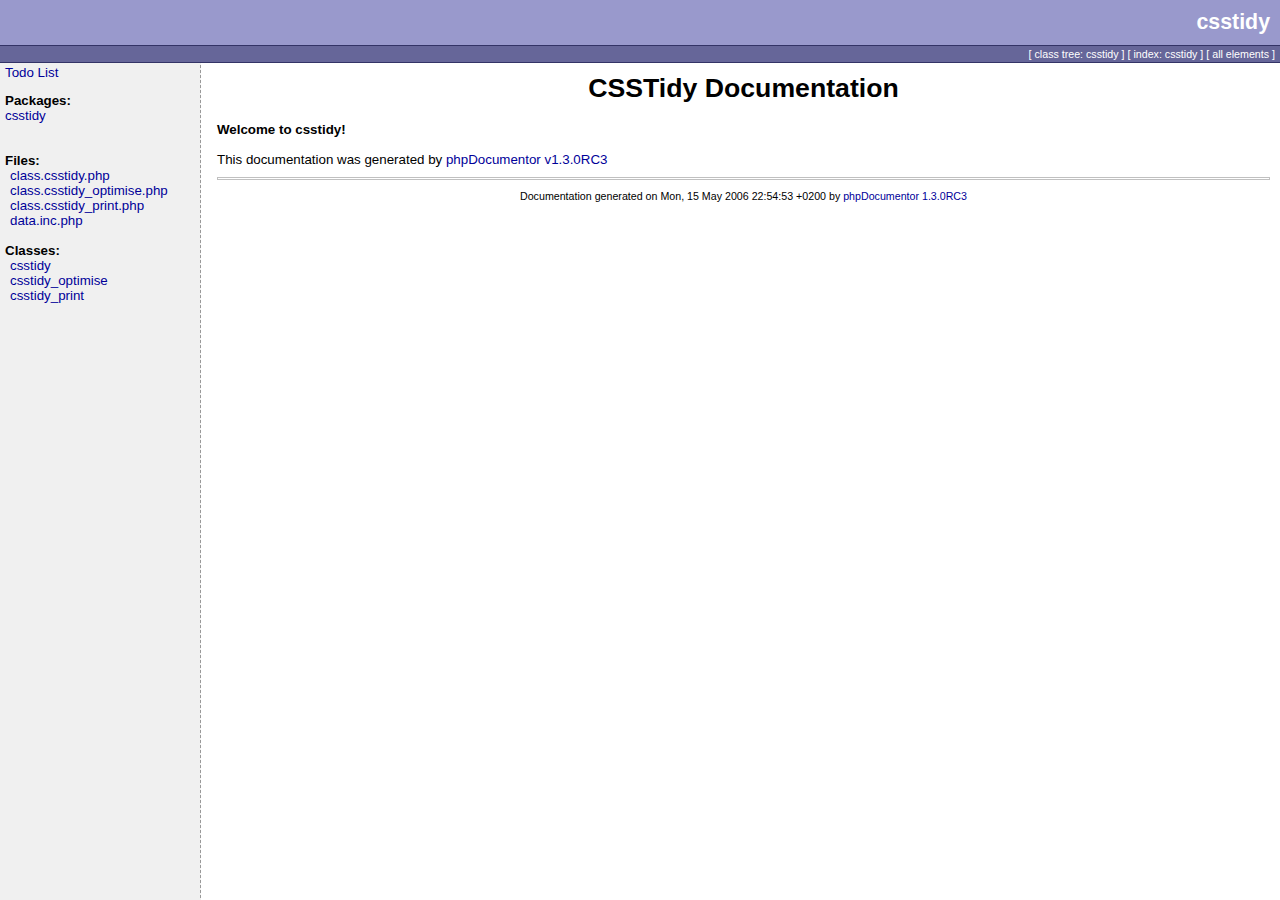
<file: lib/vendor/css-tidy/Docs/li_csstidy.html>
<html>
<head>
<title>CSSTidy Documentation</title>
<link rel="stylesheet" type="text/css" href="media/style.css">
</head>
<body>

<table border="0" cellspacing="0" cellpadding="0" height="48" width="100%">
  <tr>
    <td class="header_top">csstidy</td>
  </tr>
  <tr><td class="header_line"><img src="media/empty.png" width="1" height="1" border="0" alt=""  /></td></tr>
  <tr>
    <td class="header_menu">
  		  [ <a href="classtrees_csstidy.html" class="menu">class tree: csstidy</a> ]
		  [ <a href="elementindex_csstidy.html" class="menu">index: csstidy</a> ]
		  [ <a href="elementindex.html" class="menu">all elements</a> ]
    </td>
  </tr>
  <tr><td class="header_line"><img src="media/empty.png" width="1" height="1" border="0" alt=""  /></td></tr>
</table>

<table width="100%" border="0" cellpadding="0" cellspacing="0">
  <tr valign="top">
    <td width="200" class="menu">
	<div id="todolist">
			<p><a href="todolist.html">Todo List</a></p>
	</div>
      <b>Packages:</b><br />
              <a href="li_csstidy.html">csstidy</a><br />
            <br /><br />
                        <b>Files:</b><br />
      	  <div class="package">
			<a href="csstidy/_class_csstidy_php.html">		class.csstidy.php
		</a><br>
			<a href="csstidy/_class_csstidy_optimise_php.html">		class.csstidy_optimise.php
		</a><br>
			<a href="csstidy/_class_csstidy_print_php.html">		class.csstidy_print.php
		</a><br>
			<a href="csstidy/_data_inc_php.html">		data.inc.php
		</a><br>
	  </div><br />
      
            <b>Classes:</b><br />
        <div class="package">
		    		<a href="csstidy/csstidy.html">csstidy</a><br />
	    		<a href="csstidy/csstidy_optimise.html">csstidy_optimise</a><br />
	    		<a href="csstidy/csstidy_print.html">csstidy_print</a><br />
	  </div>
                </td>
    <td>
      <table cellpadding="10" cellspacing="0" width="100%" border="0"><tr><td valign="top">

<div align="center"><h1>CSSTidy Documentation</h1></div>
<b>Welcome to csstidy!</b><br />
<br />
This documentation was generated by <a href="http://www.phpdoc.org">phpDocumentor v1.3.0RC3</a><br />
        <div class="credit">
		    <hr />
		    Documentation generated on Mon, 15 May 2006 22:54:53 +0200 by <a href="http://www.phpdoc.org">phpDocumentor 1.3.0RC3</a>
	      </div>
      </td></tr></table>
    </td>
  </tr>
</table>

</body>
</html>
</file>
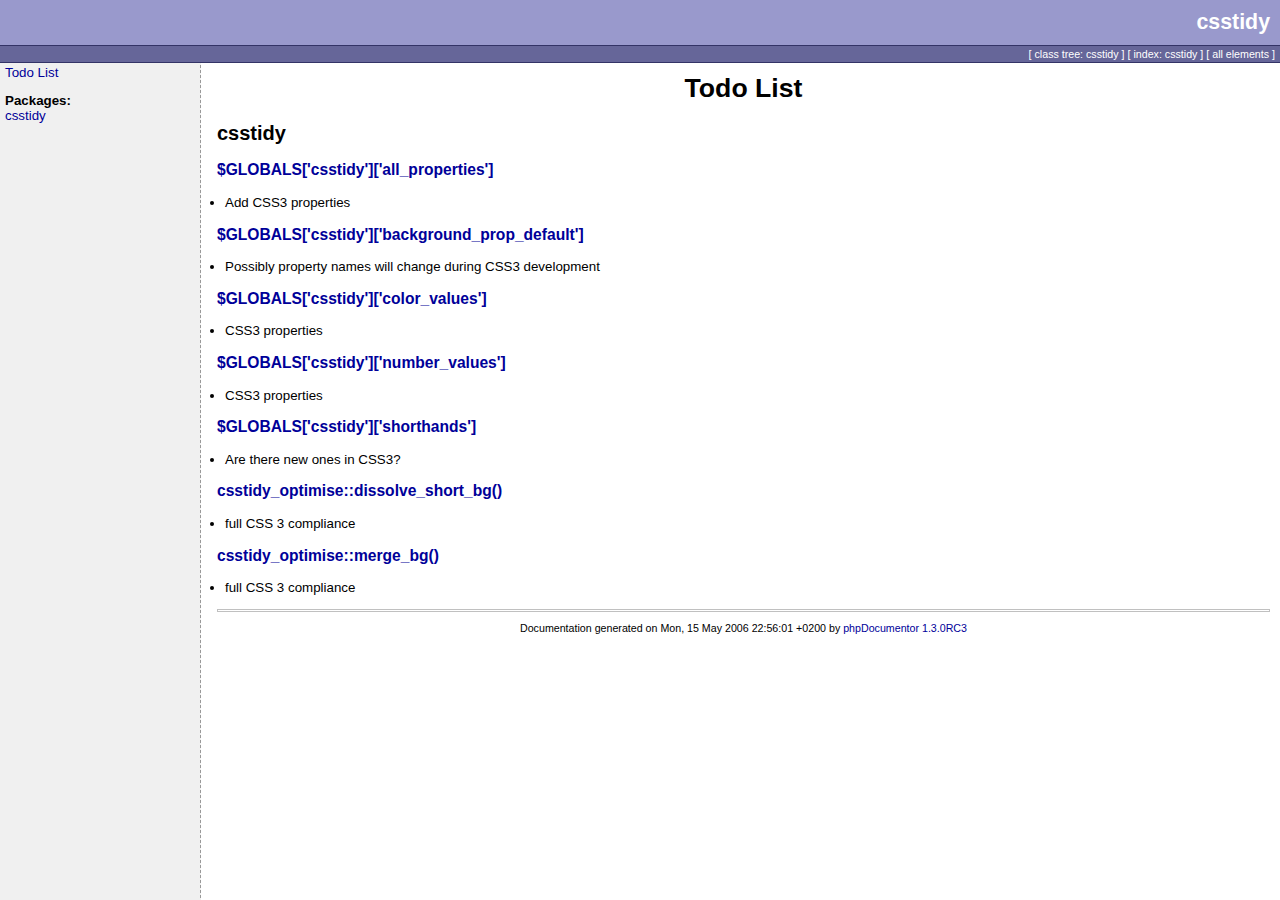
<file: lib/vendor/css-tidy/Docs/todolist.html>
<html>
<head>
<title>Todo List</title>
<link rel="stylesheet" type="text/css" href="media/style.css">
</head>
<body>

<table border="0" cellspacing="0" cellpadding="0" height="48" width="100%">
  <tr>
    <td class="header_top">csstidy</td>
  </tr>
  <tr><td class="header_line"><img src="media/empty.png" width="1" height="1" border="0" alt=""  /></td></tr>
  <tr>
    <td class="header_menu">
  		  [ <a href="classtrees_csstidy.html" class="menu">class tree: csstidy</a> ]
		  [ <a href="elementindex_csstidy.html" class="menu">index: csstidy</a> ]
		  [ <a href="elementindex.html" class="menu">all elements</a> ]
    </td>
  </tr>
  <tr><td class="header_line"><img src="media/empty.png" width="1" height="1" border="0" alt=""  /></td></tr>
</table>

<table width="100%" border="0" cellpadding="0" cellspacing="0">
  <tr valign="top">
    <td width="200" class="menu">
	<div id="todolist">
			<p><a href="todolist.html">Todo List</a></p>
	</div>
      <b>Packages:</b><br />
              <a href="li_csstidy.html">csstidy</a><br />
            <br /><br />
                  
                </td>
    <td>
      <table cellpadding="10" cellspacing="0" width="100%" border="0"><tr><td valign="top">

<div align="center"><h1>Todo List</h1></div>
<h2>csstidy</h2>
<h3><a href="csstidy/_data_inc_php.html#global$GLOBALS['csstidy']['all_properties']">$GLOBALS['csstidy']['all_properties']</a></h3>
<ul>
    <li>Add CSS3 properties</li>
</ul>
<h3><a href="csstidy/_data_inc_php.html#global$GLOBALS['csstidy']['background_prop_default']">$GLOBALS['csstidy']['background_prop_default']</a></h3>
<ul>
    <li>Possibly property names will change during CSS3 development</li>
</ul>
<h3><a href="csstidy/_data_inc_php.html#global$GLOBALS['csstidy']['color_values']">$GLOBALS['csstidy']['color_values']</a></h3>
<ul>
    <li>CSS3 properties</li>
</ul>
<h3><a href="csstidy/_data_inc_php.html#global$GLOBALS['csstidy']['number_values']">$GLOBALS['csstidy']['number_values']</a></h3>
<ul>
    <li>CSS3 properties</li>
</ul>
<h3><a href="csstidy/_data_inc_php.html#global$GLOBALS['csstidy']['shorthands']">$GLOBALS['csstidy']['shorthands']</a></h3>
<ul>
    <li>Are there new ones in CSS3?</li>
</ul>
<h3><a href="csstidy/csstidy_optimise.html#methoddissolve_short_bg">csstidy_optimise::dissolve_short_bg()</a></h3>
<ul>
    <li>full CSS 3 compliance</li>
</ul>
<h3><a href="csstidy/csstidy_optimise.html#methodmerge_bg">csstidy_optimise::merge_bg()</a></h3>
<ul>
    <li>full CSS 3 compliance</li>
</ul>
        <div class="credit">
		    <hr />
		    Documentation generated on Mon, 15 May 2006 22:56:01 +0200 by <a href="http://www.phpdoc.org">phpDocumentor 1.3.0RC3</a>
	      </div>
      </td></tr></table>
    </td>
  </tr>
</table>

</body>
</html>
</file>
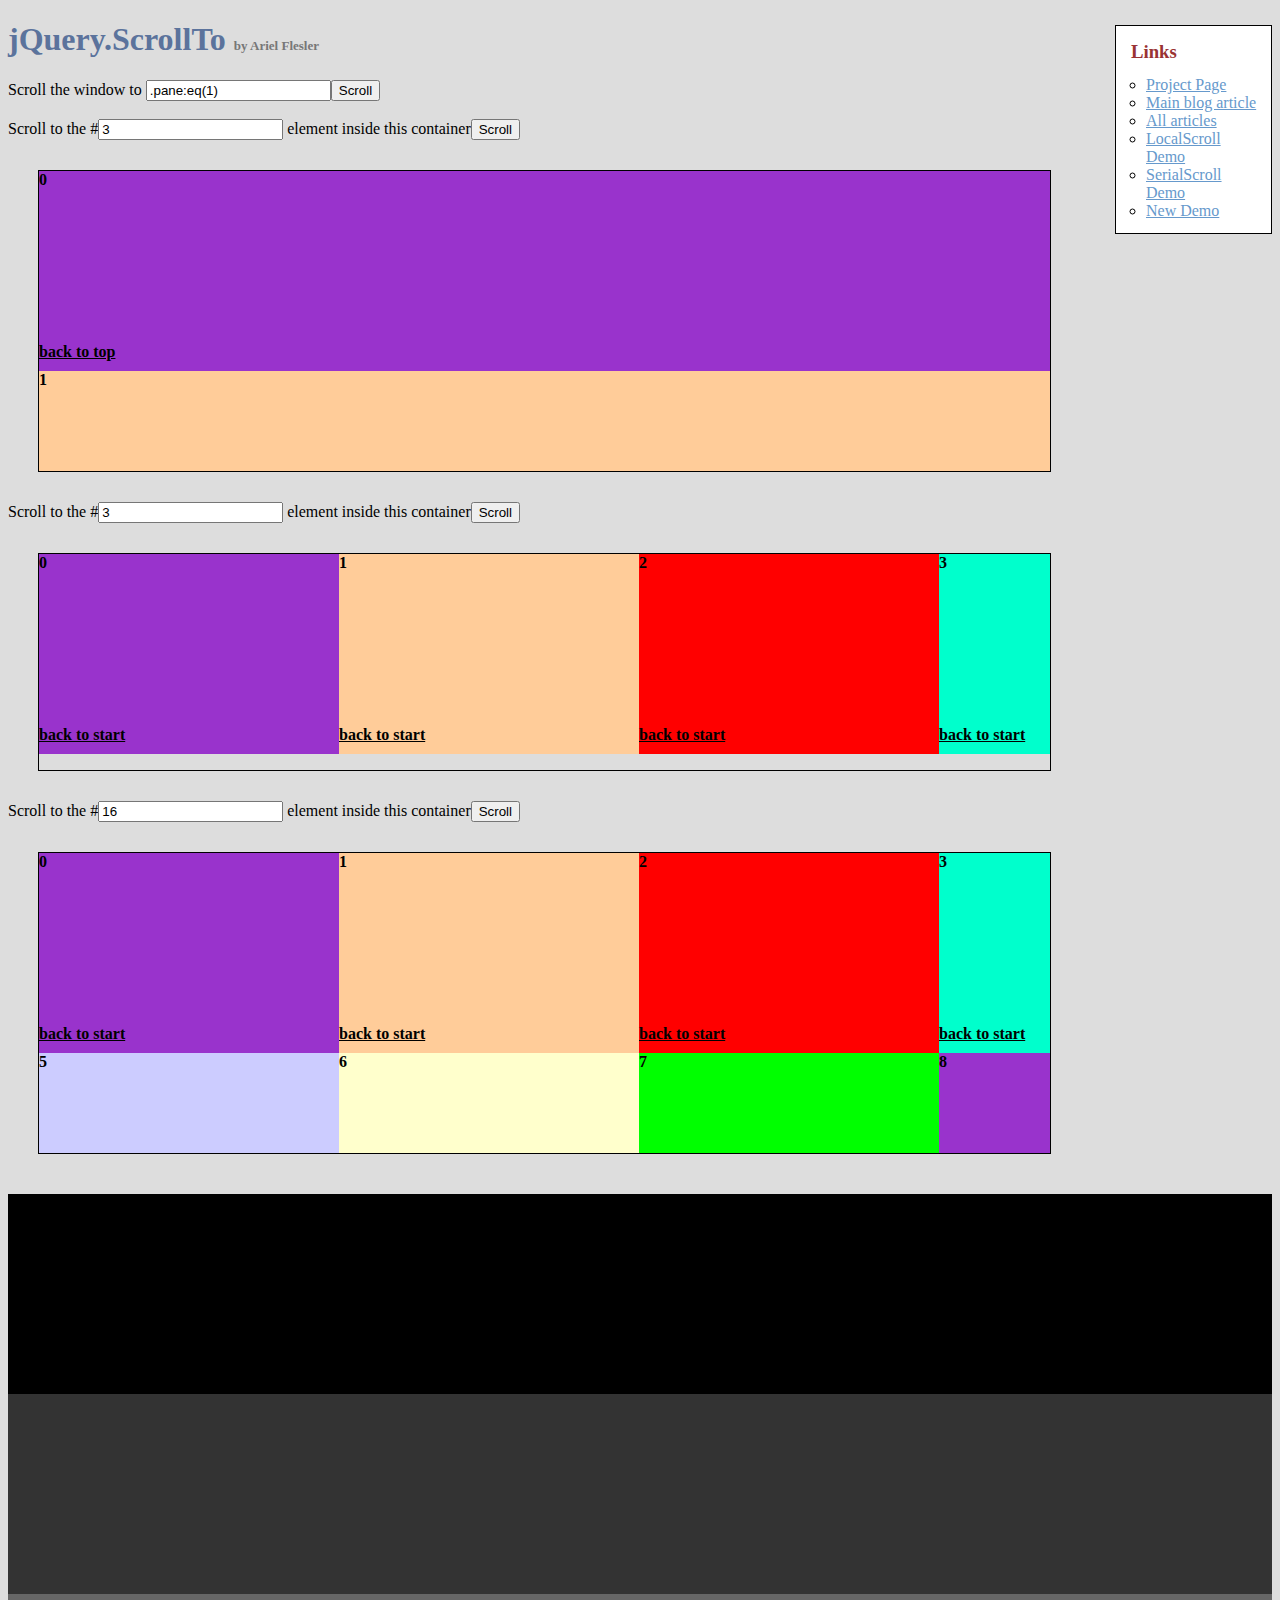
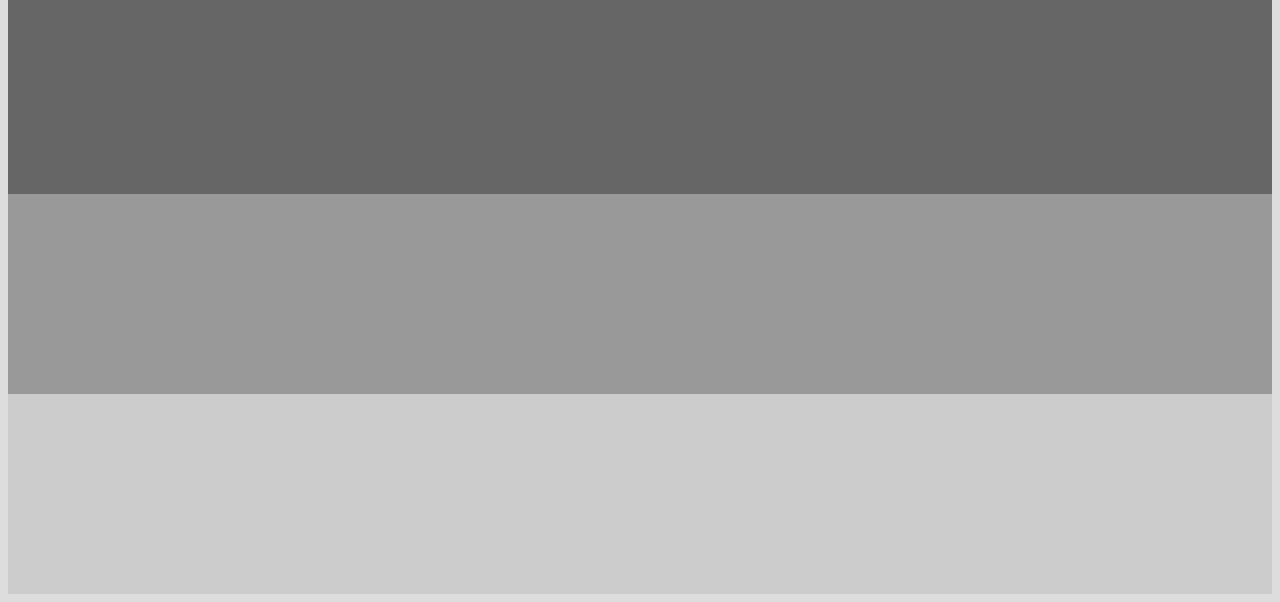
<file: data/js/jquery/extra/scrollto/index.old.html>
<!DOCTYPE html PUBLIC "-//W3C//DTD XHTML 1.0 Transitional//EN" "http://www.w3.org/TR/xhtml1/DTD/xhtml1-transitional.dtd">
<html xmlns="http://www.w3.org/1999/xhtml">
<head>
	<meta http-equiv="Content-Type" content="text/html; charset=iso-8859-1" />
	<title>jQuery.ScrollTo</title>
	<meta name="keywords" content="javascript, jquery, plugins, scroll, scrollTo, smooth, animation, to, effect, ariel, flesler, window, overflow, element, navigation, customizable" />
	<meta name="description" content="Demo of jQuery.ScrollTo. A very light and highly customizable jQuery plugin, to scroll overflowed elements or the window itself, made by Ariel Flesler." />
	<meta name="robots" content="index,follow" />
	<link type="text/css" rel="stylesheet" href="css/style.old.css" />
	<script type="text/javascript" src="jquery.js"></script>
	<script type="text/javascript" src="jquery.scrollTo.js"></script>
	<script type="text/javascript">
		jQuery(function( $ ){
			//borrowed from jQuery easing plugin
			//http://gsgd.co.uk/sandbox/jquery.easing.php
			$.easing.elasout = function(x, t, b, c, d) {
				var s=1.70158;var p=0;var a=c;
				if (t==0) return b;  if ((t/=d)==1) return b+c;  if (!p) p=d*.3;
				if (a < Math.abs(c)) { a=c; var s=p/4; }
				else var s = p/(2*Math.PI) * Math.asin (c/a);
				return a*Math.pow(2,-10*t) * Math.sin( (t*d-s)*(2*Math.PI)/p ) + c + b;
			};	
			$('button').click(function(){//this is not the cleanest way to do this, I'm just keeping it short.
				var index = parseInt( $(this).prev('input').val() ) || 0;
				var $c = $(this).parent().next();
				$c.stop().scrollTo('li:eq('+index+')', {speed:2500, easing:'elasout',axis:$c.attr('id')});
			});
			$('#btn_screen').click(function(){
				$.scrollTo( $('#txt_screen').val(), {speed:2500} );
			});
			$('div.container a').click(function(){
				var $c = $(this).parents('.container');
				$c.stop().scrollTo( 0, {speed:2000,axis:$c.attr('id'), queue:true} );
				return false;
			});
		});
	</script>
</head>
<body>
	<h1>jQuery.ScrollTo&nbsp;<strong>by Ariel Flesler</strong></h1>
	<div id="links" class="part" style="width:135px">
		<h3>Links</h3>
		<ul>
			<li><a target="_blank" href="http://plugins.jquery.com/project/ScrollTo">Project Page</a></li>
			<li><a target="_blank" href="http://flesler.blogspot.com/2007/10/jqueryscrollto.html">Main blog article</a></li>
			<li><a target="_blank" href="http://flesler.blogspot.com/search/label/jQuery.ScrollTo">All articles</a></li>
			<li><a target="_blank" href="http://flesler.webs.com/jQuery.LocalScroll/">LocalScroll Demo</a></li>
			<li><a target="_blank" href="http://flesler.webs.com/jQuery.SerialScroll/">SerialScroll Demo</a></li>
			<li><a target="_blank" href="./" rel="prev" rev="next">New Demo</a></li>
		</ul>
	</div>
	<label for="txt_screen">Scroll the window to <input id="txt_screen" type="text" value=".pane:eq(1)" /><input id="btn_screen" type="button" value="Scroll" /></label><br /><br />
	<label>Scroll to the #<input type="text" value="3" /> element inside this container<button>Scroll</button></label>
	<div id="y" class="container">
		<ul>
			<li style="background-color:#9933CC;"><p>0</p><a href="#">back to top</a></li>
			<li style="background-color:#FFCC99;"><p>1</p><a href="#">back to top</a></li>
			<li style="background-color:#FF0000;"><p>2</p><a href="#">back to top</a></li>
			<li style="background-color:#00FFCC;"><p>3</p><a href="#">back to top</a></li>
			<li style="background-color:#663366;"><p>4</p><a href="#">back to top</a></li>
			<li style="background-color:#CCCCFF;"><p>5</p><a href="#">back to top</a></li>
			<li style="background-color:#FFFFCC;"><p>6</p><a href="#">back to top</a></li>
			<li style="background-color:#00FF00;"><p>7</p><a href="#">back to top</a></li>
		</ul>
	</div>
	<label>Scroll to the #<input type="text" value="3" /> element inside this container<button>Scroll</button></label>
	<div id="x" class="container">
		<ul style="width:4820px;">
			<li style="background-color:#9933CC;"><p>0</p><a href="#">back to start</a></li>
			<li style="background-color:#FFCC99;"><p>1</p><a href="#">back to start</a></li>
			<li style="background-color:#FF0000;"><p>2</p><a href="#">back to start</a></li>
			<li style="background-color:#00FFCC;"><p>3</p><a href="#">back to start</a></li>
			<li style="background-color:#663366;"><p>4</p><a href="#">back to start</a></li>
			<li style="background-color:#CCCCFF;"><p>5</p><a href="#">back to start</a></li>
			<li style="background-color:#FFFFCC;"><p>6</p><a href="#">back to start</a></li>
			<li style="background-color:#00FF00;"><p>7</p><a href="#">back to start</a></li>
			<li style="background-color:#9933CC;"><p>8</p><a href="#">back to start</a></li>
			<li style="background-color:#FFCC99;"><p>9</p><a href="#">back to start</a></li>
			<li style="background-color:#FF0000;"><p>10</p><a href="#">back to start</a></li>
			<li style="background-color:#00FFCC;"><p>11</p><a href="#">back to start</a></li>
			<li style="background-color:#663366;"><p>12</p><a href="#">back to start</a></li>
			<li style="background-color:#CCCCFF;"><p>13</p><a href="#">back to start</a></li>
			<li style="background-color:#FFFFCC;"><p>14</p><a href="#">back to start</a></li>
			<li style="background-color:#00FF00;"><p>15</p><a href="#">back to start</a></li>
		</ul>
	</div>
	<label>Scroll to the #<input type="text" value="16" /> element inside this container<button>Scroll</button></label>
	<div id="xy" class="container">
		<ul style="width:1500px;">
			<li style="background-color:#9933CC;"><p>0</p><a href="#">back to start</a></li>
			<li style="background-color:#FFCC99;"><p>1</p><a href="#">back to start</a></li>
			<li style="background-color:#FF0000;"><p>2</p><a href="#">back to start</a></li>
			<li style="background-color:#00FFCC;"><p>3</p><a href="#">back to start</a></li>
			<li style="background-color:#663366;"><p>4</p><a href="#">back to start</a></li>
			<li style="background-color:#CCCCFF;"><p>5</p><a href="#">back to start</a></li>
			<li style="background-color:#FFFFCC;"><p>6</p><a href="#">back to start</a></li>
			<li style="background-color:#00FF00;"><p>7</p><a href="#">back to start</a></li>
			<li style="background-color:#9933CC;"><p>8</p><a href="#">back to start</a></li>
			<li style="background-color:#FFCC99;"><p>9</p><a href="#">back to start</a></li>
			<li style="background-color:#FF0000;"><p>10</p><a href="#">back to start</a></li>
			<li style="background-color:#00FFCC;"><p>11</p><a href="#">back to start</a></li>
			<li style="background-color:#663366;"><p>12</p><a href="#">back to start</a></li>
			<li style="background-color:#CCCCFF;"><p>13</p><a href="#">back to start</a></li>
			<li style="background-color:#FFFFCC;"><p>14</p><a href="#">back to start</a></li>
			<li style="background-color:#00FF00;"><p>15</p><a href="#">back to start</a></li>
			<li style="background-color:#9933CC;"><p>16</p><a href="#">back to start</a></li>
			<li style="background-color:#FFCC99;"><p>17</p><a href="#">back to start</a></li>
			<li style="background-color:#FF0000;"><p>18</p><a href="#">back to start</a></li>
			<li style="background-color:#00FFCC;"><p>19</p><a href="#">back to start</a></li>
			<li style="background-color:#663366;"><p>20</p><a href="#">back to start</a></li>
			<li style="background-color:#CCCCFF;"><p>21</p><a href="#">back to start</a></li>
			<li style="background-color:#FFFFCC;"><p>22</p><a href="#">back to start</a></li>
			<li style="background-color:#00FF00;"><p>23</p><a href="#">back to start</a></li>
			<li style="background-color:#9933CC;"><p>24</p><a href="#">back to start</a></li>
			<li style="background-color:#FFCC99;"><p>25</p><a href="#">back to start</a></li>
			<li style="background-color:#FF0000;"><p>26</p><a href="#">back to start</a></li>
			<li style="background-color:#00FFCC;"><p>27</p><a href="#">back to start</a></li>
			<li style="background-color:#663366;"><p>28</p><a href="#">back to start</a></li>
			<li style="background-color:#CCCCFF;"><p>29</p><a href="#">back to start</a></li>
		</ul>
	</div>
	<div class="pane" style="background-color:#000000;margin-top:40px;"></div>
	<div class="pane" style="background-color:#333333;"></div>
	<div class="pane" style="background-color:#666666;"></div>
	<div class="pane" style="background-color:#999999;"></div>
	<div class="pane" style="background-color:#CCCCCC;"></div>
</body>
</html>
</file>
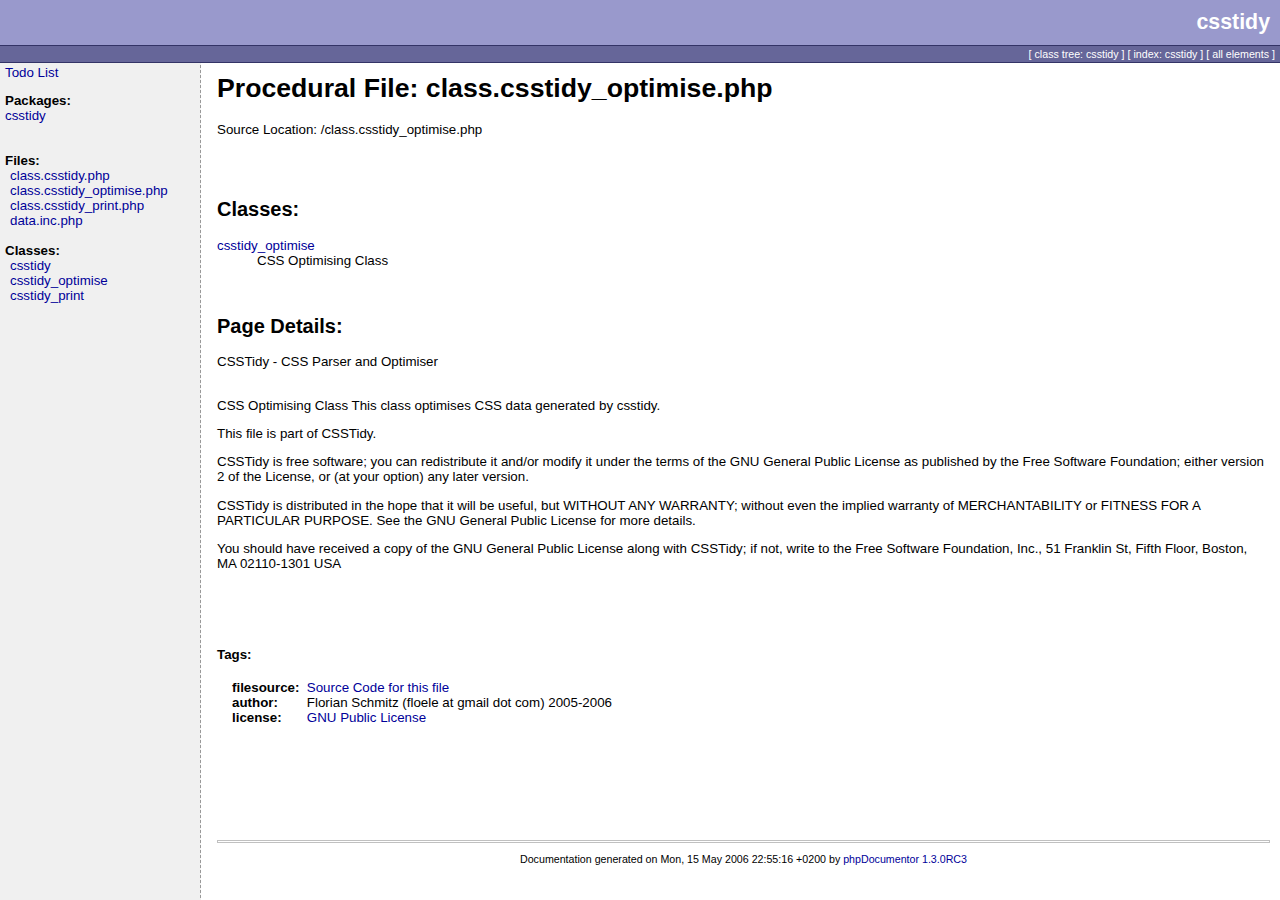
<file: lib/vendor/css-tidy/Docs/csstidy/_class_csstidy_optimise_php.html>
<html>
<head>
<title>Docs for page class.csstidy_optimise.php</title>
<link rel="stylesheet" type="text/css" href="../media/style.css">
</head>
<body>

<table border="0" cellspacing="0" cellpadding="0" height="48" width="100%">
  <tr>
    <td class="header_top">csstidy</td>
  </tr>
  <tr><td class="header_line"><img src="../media/empty.png" width="1" height="1" border="0" alt=""  /></td></tr>
  <tr>
    <td class="header_menu">
  		  [ <a href="../classtrees_csstidy.html" class="menu">class tree: csstidy</a> ]
		  [ <a href="../elementindex_csstidy.html" class="menu">index: csstidy</a> ]
		  [ <a href="../elementindex.html" class="menu">all elements</a> ]
    </td>
  </tr>
  <tr><td class="header_line"><img src="../media/empty.png" width="1" height="1" border="0" alt=""  /></td></tr>
</table>

<table width="100%" border="0" cellpadding="0" cellspacing="0">
  <tr valign="top">
    <td width="200" class="menu">
	<div id="todolist">
			<p><a href="../todolist.html">Todo List</a></p>
	</div>
      <b>Packages:</b><br />
              <a href="../li_csstidy.html">csstidy</a><br />
            <br /><br />
                        <b>Files:</b><br />
      	  <div class="package">
			<a href="../csstidy/_class_csstidy_php.html">		class.csstidy.php
		</a><br>
			<a href="../csstidy/_class_csstidy_optimise_php.html">		class.csstidy_optimise.php
		</a><br>
			<a href="../csstidy/_class_csstidy_print_php.html">		class.csstidy_print.php
		</a><br>
			<a href="../csstidy/_data_inc_php.html">		data.inc.php
		</a><br>
	  </div><br />
      
            <b>Classes:</b><br />
        <div class="package">
		    		<a href="../csstidy/csstidy.html">csstidy</a><br />
	    		<a href="../csstidy/csstidy_optimise.html">csstidy_optimise</a><br />
	    		<a href="../csstidy/csstidy_print.html">csstidy_print</a><br />
	  </div>
                </td>
    <td>
      <table cellpadding="10" cellspacing="0" width="100%" border="0"><tr><td valign="top">

<h1>Procedural File: class.csstidy_optimise.php</h1>
Source Location: /class.csstidy_optimise.php<br /><br />

<br>
<br>

<div class="contents">
<h2>Classes:</h2>
<dt><a href="../csstidy/csstidy_optimise.html">csstidy_optimise</a></dt>
	<dd>CSS Optimising Class</dd>
</div><br /><br />

<h2>Page Details:</h2>
CSSTidy - CSS Parser and Optimiser<br /><br /><p>CSS Optimising Class  This class optimises CSS data generated by csstidy.</p><p>This file is part of CSSTidy.</p><p>CSSTidy is free software; you can redistribute it and/or modify  it under the terms of the GNU General Public License as published by  the Free Software Foundation; either version 2 of the License, or  (at your option) any later version.</p><p>CSSTidy is distributed in the hope that it will be useful,  but WITHOUT ANY WARRANTY; without even the implied warranty of  MERCHANTABILITY or FITNESS FOR A PARTICULAR PURPOSE.  See the  GNU General Public License for more details.</p><p>You should have received a copy of the GNU General Public License  along with CSSTidy; if not, write to the Free Software  Foundation, Inc., 51 Franklin St, Fifth Floor, Boston, MA  02110-1301  USA</p><br /><br /><br />
<h4>Tags:</h4>
<div class="tags">
<table border="0" cellspacing="0" cellpadding="0">
  <tr>
    <td><b>filesource:</b>&nbsp;&nbsp;</td><td><a href="..//__filesource/fsource_csstidy__class.csstidy_optimise.php.html">Source Code for this file</a></td>
  </tr>
  <tr>
    <td><b>author:</b>&nbsp;&nbsp;</td><td>Florian Schmitz (floele at gmail dot com) 2005-2006</td>
  </tr>
  <tr>
    <td><b>license:</b>&nbsp;&nbsp;</td><td><a href="http://opensource.org/licenses/gpl-license.php">GNU Public License</a></td>
  </tr>
</table>
</div>
<br /><br />
<br /><br />
<br /><br />
<br />

        <div class="credit">
		    <hr />
		    Documentation generated on Mon, 15 May 2006 22:55:16 +0200 by <a href="http://www.phpdoc.org">phpDocumentor 1.3.0RC3</a>
	      </div>
      </td></tr></table>
    </td>
  </tr>
</table>

</body>
</html>
</file>
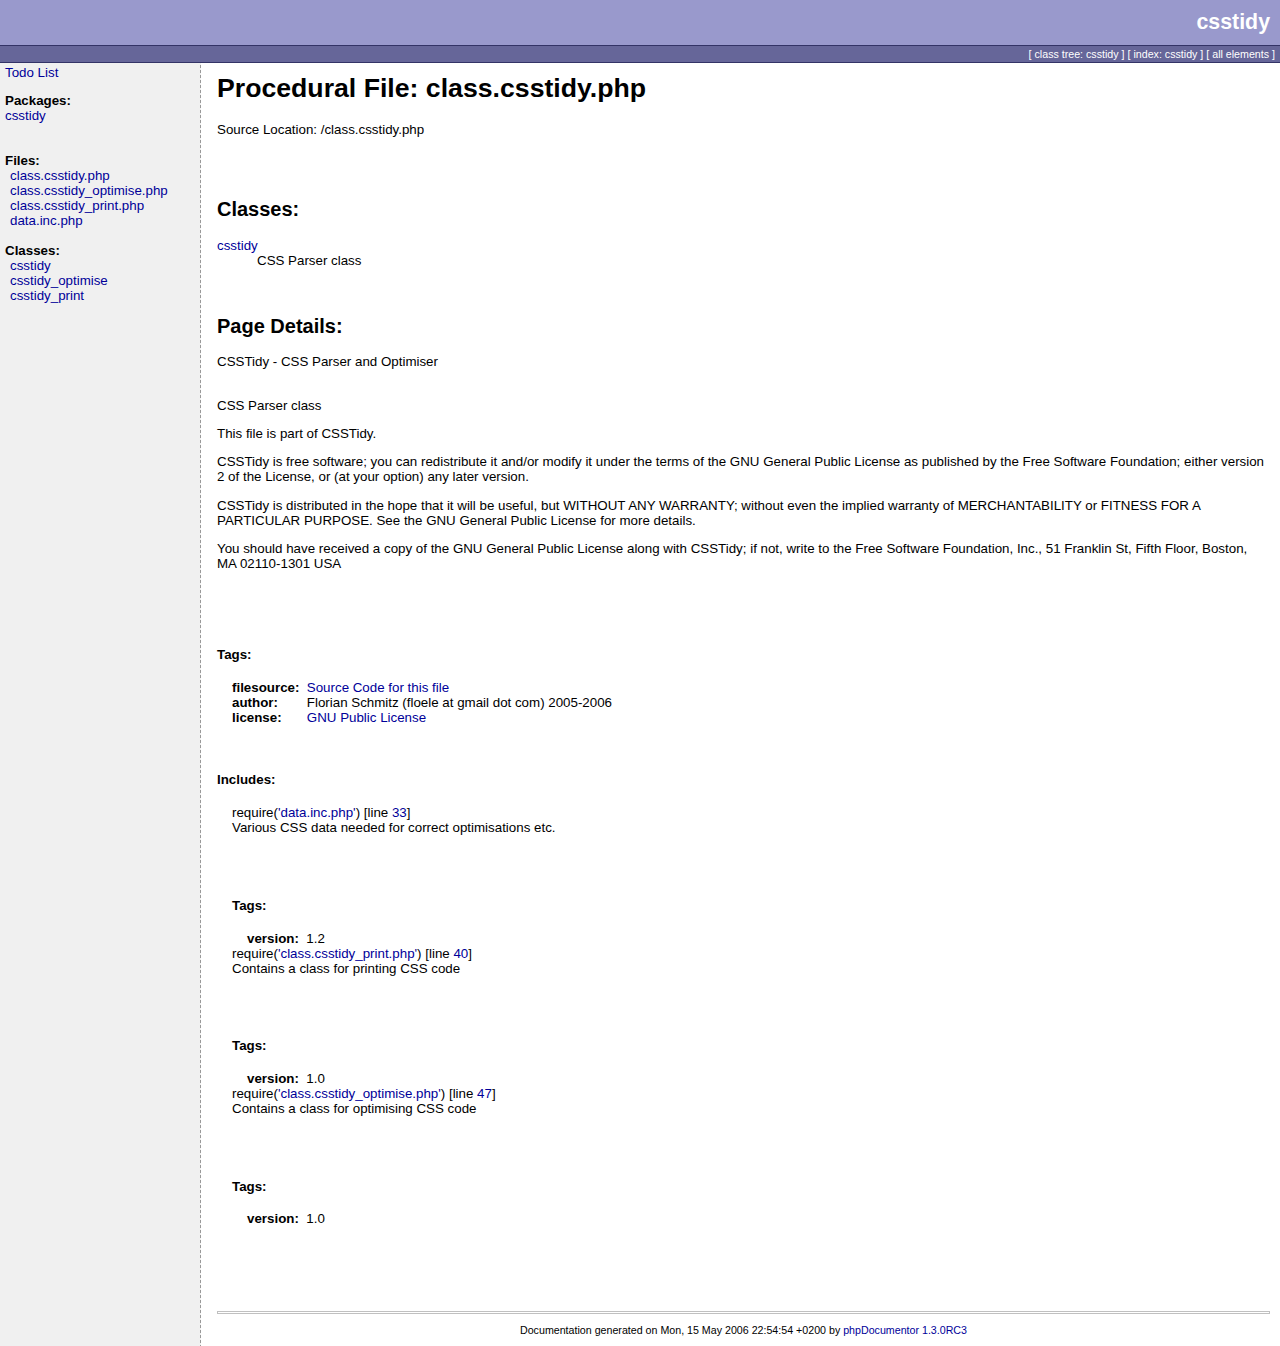
<file: lib/vendor/css-tidy/Docs/csstidy/_class_csstidy_php.html>
<html>
<head>
<title>Docs for page class.csstidy.php</title>
<link rel="stylesheet" type="text/css" href="../media/style.css">
</head>
<body>

<table border="0" cellspacing="0" cellpadding="0" height="48" width="100%">
  <tr>
    <td class="header_top">csstidy</td>
  </tr>
  <tr><td class="header_line"><img src="../media/empty.png" width="1" height="1" border="0" alt=""  /></td></tr>
  <tr>
    <td class="header_menu">
  		  [ <a href="../classtrees_csstidy.html" class="menu">class tree: csstidy</a> ]
		  [ <a href="../elementindex_csstidy.html" class="menu">index: csstidy</a> ]
		  [ <a href="../elementindex.html" class="menu">all elements</a> ]
    </td>
  </tr>
  <tr><td class="header_line"><img src="../media/empty.png" width="1" height="1" border="0" alt=""  /></td></tr>
</table>

<table width="100%" border="0" cellpadding="0" cellspacing="0">
  <tr valign="top">
    <td width="200" class="menu">
	<div id="todolist">
			<p><a href="../todolist.html">Todo List</a></p>
	</div>
      <b>Packages:</b><br />
              <a href="../li_csstidy.html">csstidy</a><br />
            <br /><br />
                        <b>Files:</b><br />
      	  <div class="package">
			<a href="../csstidy/_class_csstidy_php.html">		class.csstidy.php
		</a><br>
			<a href="../csstidy/_class_csstidy_optimise_php.html">		class.csstidy_optimise.php
		</a><br>
			<a href="../csstidy/_class_csstidy_print_php.html">		class.csstidy_print.php
		</a><br>
			<a href="../csstidy/_data_inc_php.html">		data.inc.php
		</a><br>
	  </div><br />
      
            <b>Classes:</b><br />
        <div class="package">
		    		<a href="../csstidy/csstidy.html">csstidy</a><br />
	    		<a href="../csstidy/csstidy_optimise.html">csstidy_optimise</a><br />
	    		<a href="../csstidy/csstidy_print.html">csstidy_print</a><br />
	  </div>
                </td>
    <td>
      <table cellpadding="10" cellspacing="0" width="100%" border="0"><tr><td valign="top">

<h1>Procedural File: class.csstidy.php</h1>
Source Location: /class.csstidy.php<br /><br />

<br>
<br>

<div class="contents">
<h2>Classes:</h2>
<dt><a href="../csstidy/csstidy.html">csstidy</a></dt>
	<dd>CSS Parser class</dd>
</div><br /><br />

<h2>Page Details:</h2>
CSSTidy - CSS Parser and Optimiser<br /><br /><p>CSS Parser class</p><p>This file is part of CSSTidy.</p><p>CSSTidy is free software; you can redistribute it and/or modify  it under the terms of the GNU General Public License as published by  the Free Software Foundation; either version 2 of the License, or  (at your option) any later version.</p><p>CSSTidy is distributed in the hope that it will be useful,  but WITHOUT ANY WARRANTY; without even the implied warranty of  MERCHANTABILITY or FITNESS FOR A PARTICULAR PURPOSE.  See the  GNU General Public License for more details.</p><p>You should have received a copy of the GNU General Public License  along with CSSTidy; if not, write to the Free Software  Foundation, Inc., 51 Franklin St, Fifth Floor, Boston, MA  02110-1301  USA</p><br /><br /><br />
<h4>Tags:</h4>
<div class="tags">
<table border="0" cellspacing="0" cellpadding="0">
  <tr>
    <td><b>filesource:</b>&nbsp;&nbsp;</td><td><a href="..//__filesource/fsource_csstidy__class.csstidy.php.html">Source Code for this file</a></td>
  </tr>
  <tr>
    <td><b>author:</b>&nbsp;&nbsp;</td><td>Florian Schmitz (floele at gmail dot com) 2005-2006</td>
  </tr>
  <tr>
    <td><b>license:</b>&nbsp;&nbsp;</td><td><a href="http://opensource.org/licenses/gpl-license.php">GNU Public License</a></td>
  </tr>
</table>
</div>
<br /><br />
<h4>Includes:</h4>
<div class="tags">
require(<a href="../csstidy/_data_inc_php.html">'data.inc.php'</a>) [line <a href="..//__filesource/fsource_csstidy__class.csstidy.php.html#a33">33</a>]<br />
Various CSS data needed for correct optimisations etc.<br /><br /><br /><br />
<h4>Tags:</h4>
<div class="tags">
<table border="0" cellspacing="0" cellpadding="0">
  <tr>
    <td><b>version:</b>&nbsp;&nbsp;</td><td>1.2</td>
  </tr>
</table>
</div>
require(<a href="../csstidy/_class_csstidy_print_php.html">'class.csstidy_print.php'</a>) [line <a href="..//__filesource/fsource_csstidy__class.csstidy.php.html#a40">40</a>]<br />
Contains a class for printing CSS code<br /><br /><br /><br />
<h4>Tags:</h4>
<div class="tags">
<table border="0" cellspacing="0" cellpadding="0">
  <tr>
    <td><b>version:</b>&nbsp;&nbsp;</td><td>1.0</td>
  </tr>
</table>
</div>
require(<a href="../csstidy/_class_csstidy_optimise_php.html">'class.csstidy_optimise.php'</a>) [line <a href="..//__filesource/fsource_csstidy__class.csstidy.php.html#a47">47</a>]<br />
Contains a class for optimising CSS code<br /><br /><br /><br />
<h4>Tags:</h4>
<div class="tags">
<table border="0" cellspacing="0" cellpadding="0">
  <tr>
    <td><b>version:</b>&nbsp;&nbsp;</td><td>1.0</td>
  </tr>
</table>
</div>
</div>
<br /><br />
<br /><br />
<br />

        <div class="credit">
		    <hr />
		    Documentation generated on Mon, 15 May 2006 22:54:54 +0200 by <a href="http://www.phpdoc.org">phpDocumentor 1.3.0RC3</a>
	      </div>
      </td></tr></table>
    </td>
  </tr>
</table>

</body>
</html>
</file>
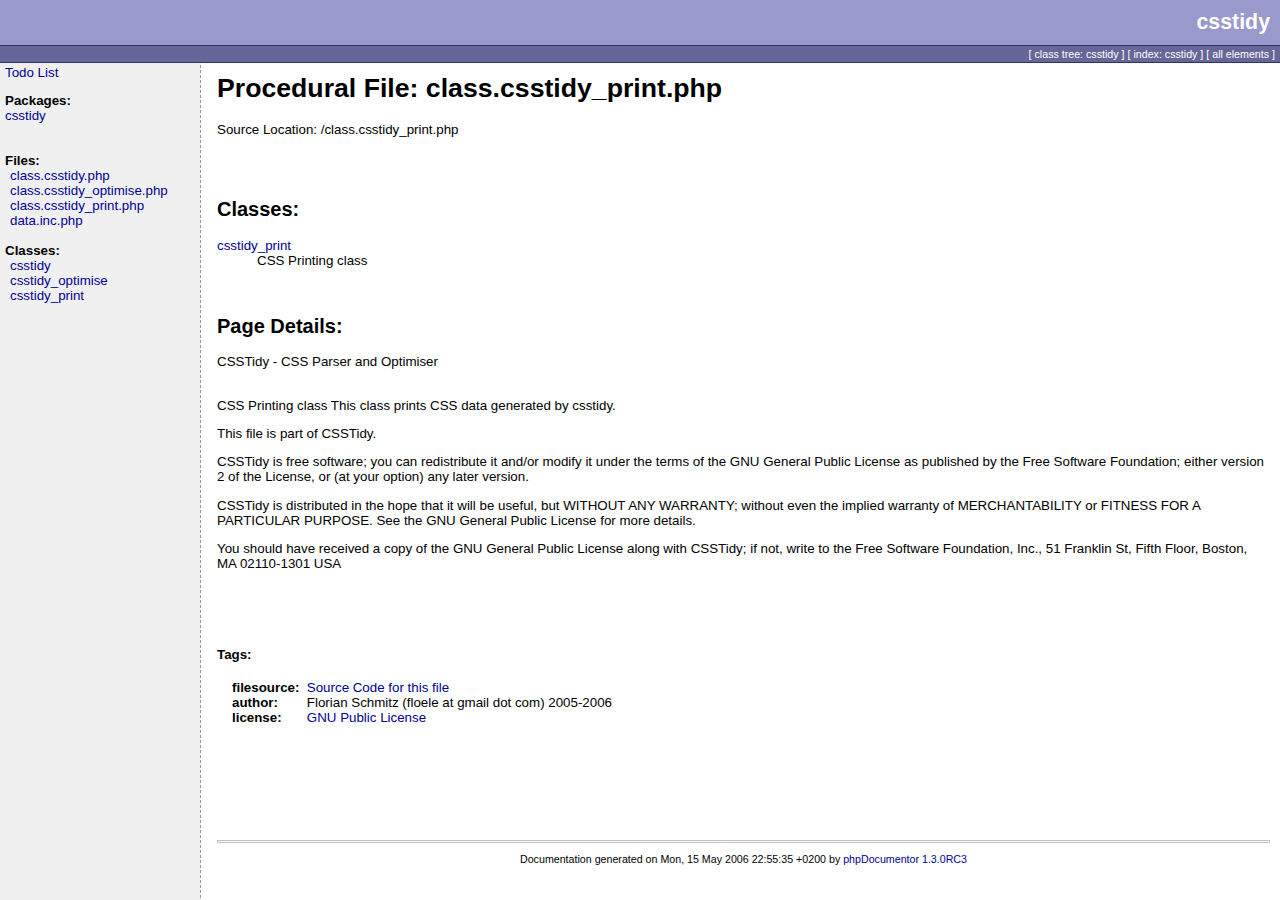
<file: lib/vendor/css-tidy/Docs/csstidy/_class_csstidy_print_php.html>
<html>
<head>
<title>Docs for page class.csstidy_print.php</title>
<link rel="stylesheet" type="text/css" href="../media/style.css">
</head>
<body>

<table border="0" cellspacing="0" cellpadding="0" height="48" width="100%">
  <tr>
    <td class="header_top">csstidy</td>
  </tr>
  <tr><td class="header_line"><img src="../media/empty.png" width="1" height="1" border="0" alt=""  /></td></tr>
  <tr>
    <td class="header_menu">
  		  [ <a href="../classtrees_csstidy.html" class="menu">class tree: csstidy</a> ]
		  [ <a href="../elementindex_csstidy.html" class="menu">index: csstidy</a> ]
		  [ <a href="../elementindex.html" class="menu">all elements</a> ]
    </td>
  </tr>
  <tr><td class="header_line"><img src="../media/empty.png" width="1" height="1" border="0" alt=""  /></td></tr>
</table>

<table width="100%" border="0" cellpadding="0" cellspacing="0">
  <tr valign="top">
    <td width="200" class="menu">
	<div id="todolist">
			<p><a href="../todolist.html">Todo List</a></p>
	</div>
      <b>Packages:</b><br />
              <a href="../li_csstidy.html">csstidy</a><br />
            <br /><br />
                        <b>Files:</b><br />
      	  <div class="package">
			<a href="../csstidy/_class_csstidy_php.html">		class.csstidy.php
		</a><br>
			<a href="../csstidy/_class_csstidy_optimise_php.html">		class.csstidy_optimise.php
		</a><br>
			<a href="../csstidy/_class_csstidy_print_php.html">		class.csstidy_print.php
		</a><br>
			<a href="../csstidy/_data_inc_php.html">		data.inc.php
		</a><br>
	  </div><br />
      
            <b>Classes:</b><br />
        <div class="package">
		    		<a href="../csstidy/csstidy.html">csstidy</a><br />
	    		<a href="../csstidy/csstidy_optimise.html">csstidy_optimise</a><br />
	    		<a href="../csstidy/csstidy_print.html">csstidy_print</a><br />
	  </div>
                </td>
    <td>
      <table cellpadding="10" cellspacing="0" width="100%" border="0"><tr><td valign="top">

<h1>Procedural File: class.csstidy_print.php</h1>
Source Location: /class.csstidy_print.php<br /><br />

<br>
<br>

<div class="contents">
<h2>Classes:</h2>
<dt><a href="../csstidy/csstidy_print.html">csstidy_print</a></dt>
	<dd>CSS Printing class</dd>
</div><br /><br />

<h2>Page Details:</h2>
CSSTidy - CSS Parser and Optimiser<br /><br /><p>CSS Printing class  This class prints CSS data generated by csstidy.</p><p>This file is part of CSSTidy.</p><p>CSSTidy is free software; you can redistribute it and/or modify  it under the terms of the GNU General Public License as published by  the Free Software Foundation; either version 2 of the License, or  (at your option) any later version.</p><p>CSSTidy is distributed in the hope that it will be useful,  but WITHOUT ANY WARRANTY; without even the implied warranty of  MERCHANTABILITY or FITNESS FOR A PARTICULAR PURPOSE.  See the  GNU General Public License for more details.</p><p>You should have received a copy of the GNU General Public License  along with CSSTidy; if not, write to the Free Software  Foundation, Inc., 51 Franklin St, Fifth Floor, Boston, MA  02110-1301  USA</p><br /><br /><br />
<h4>Tags:</h4>
<div class="tags">
<table border="0" cellspacing="0" cellpadding="0">
  <tr>
    <td><b>filesource:</b>&nbsp;&nbsp;</td><td><a href="..//__filesource/fsource_csstidy__class.csstidy_print.php.html">Source Code for this file</a></td>
  </tr>
  <tr>
    <td><b>author:</b>&nbsp;&nbsp;</td><td>Florian Schmitz (floele at gmail dot com) 2005-2006</td>
  </tr>
  <tr>
    <td><b>license:</b>&nbsp;&nbsp;</td><td><a href="http://opensource.org/licenses/gpl-license.php">GNU Public License</a></td>
  </tr>
</table>
</div>
<br /><br />
<br /><br />
<br /><br />
<br />

        <div class="credit">
		    <hr />
		    Documentation generated on Mon, 15 May 2006 22:55:35 +0200 by <a href="http://www.phpdoc.org">phpDocumentor 1.3.0RC3</a>
	      </div>
      </td></tr></table>
    </td>
  </tr>
</table>

</body>
</html>
</file>
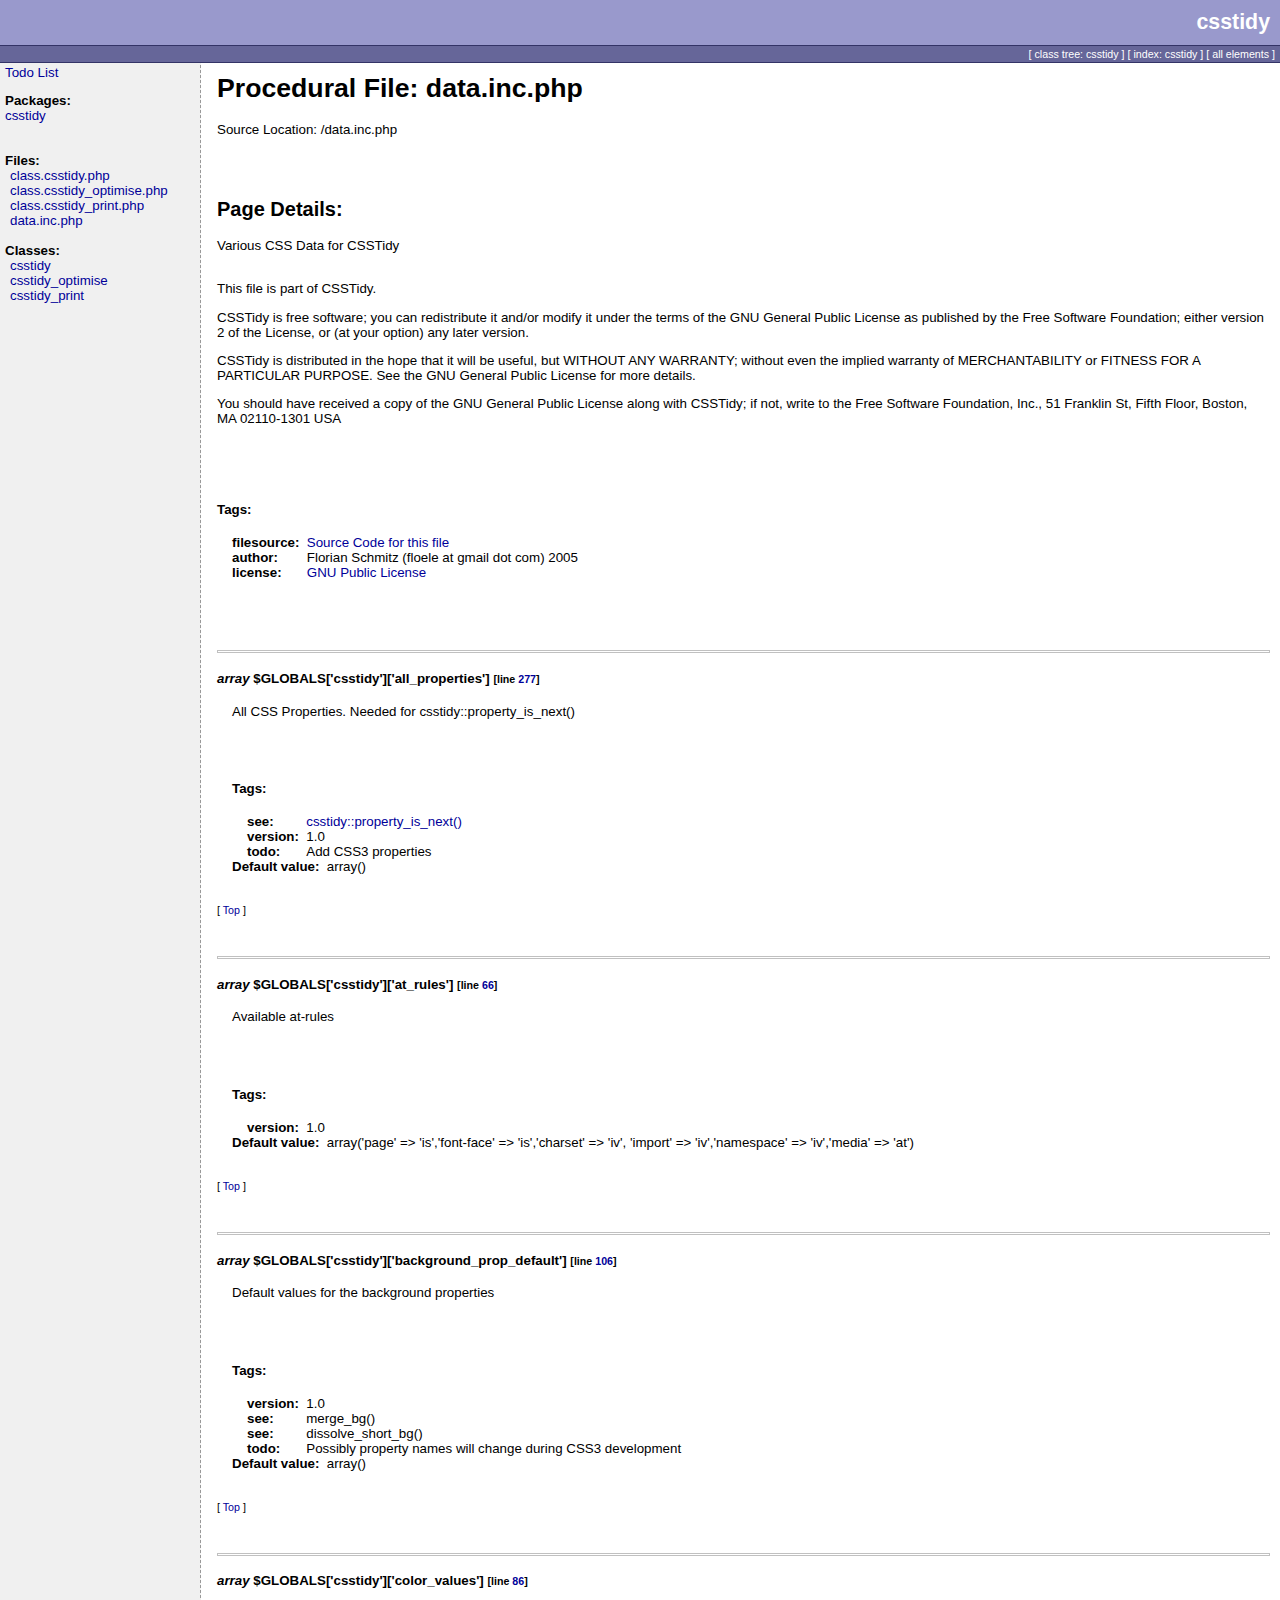
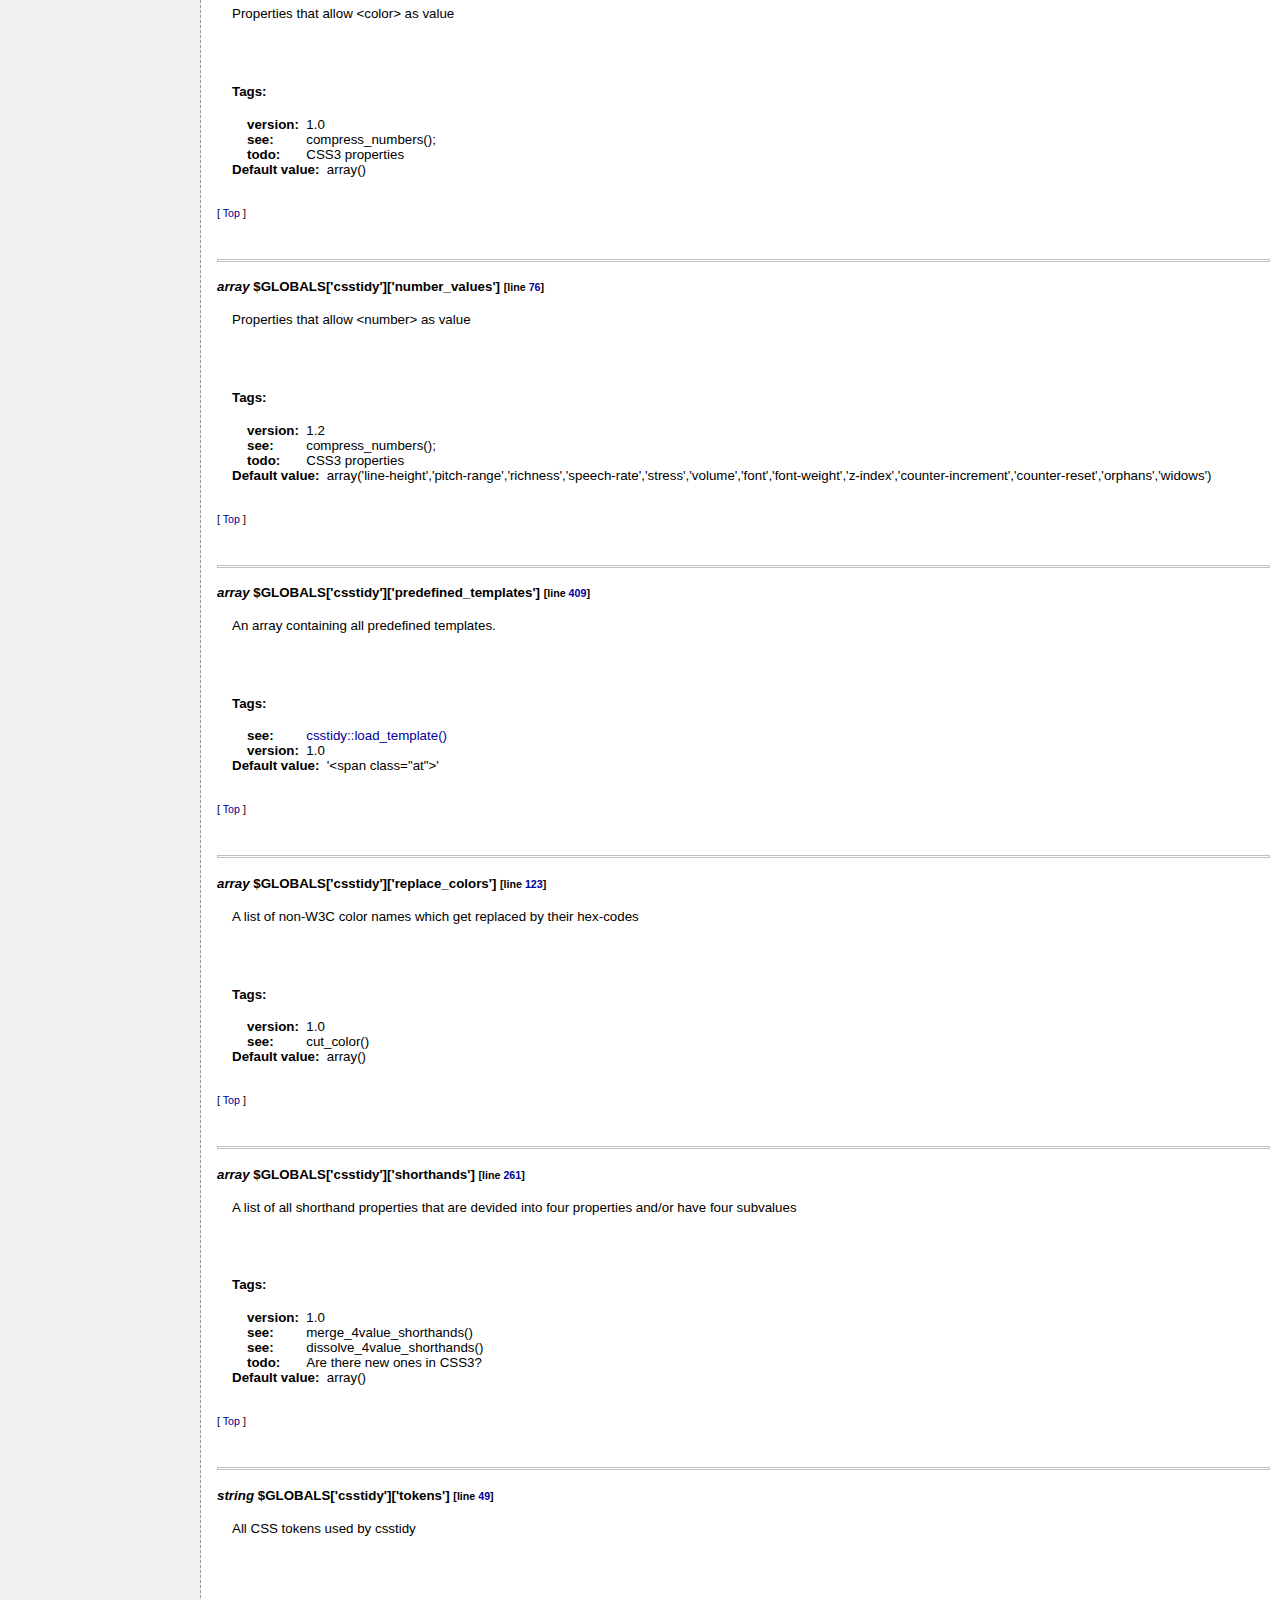
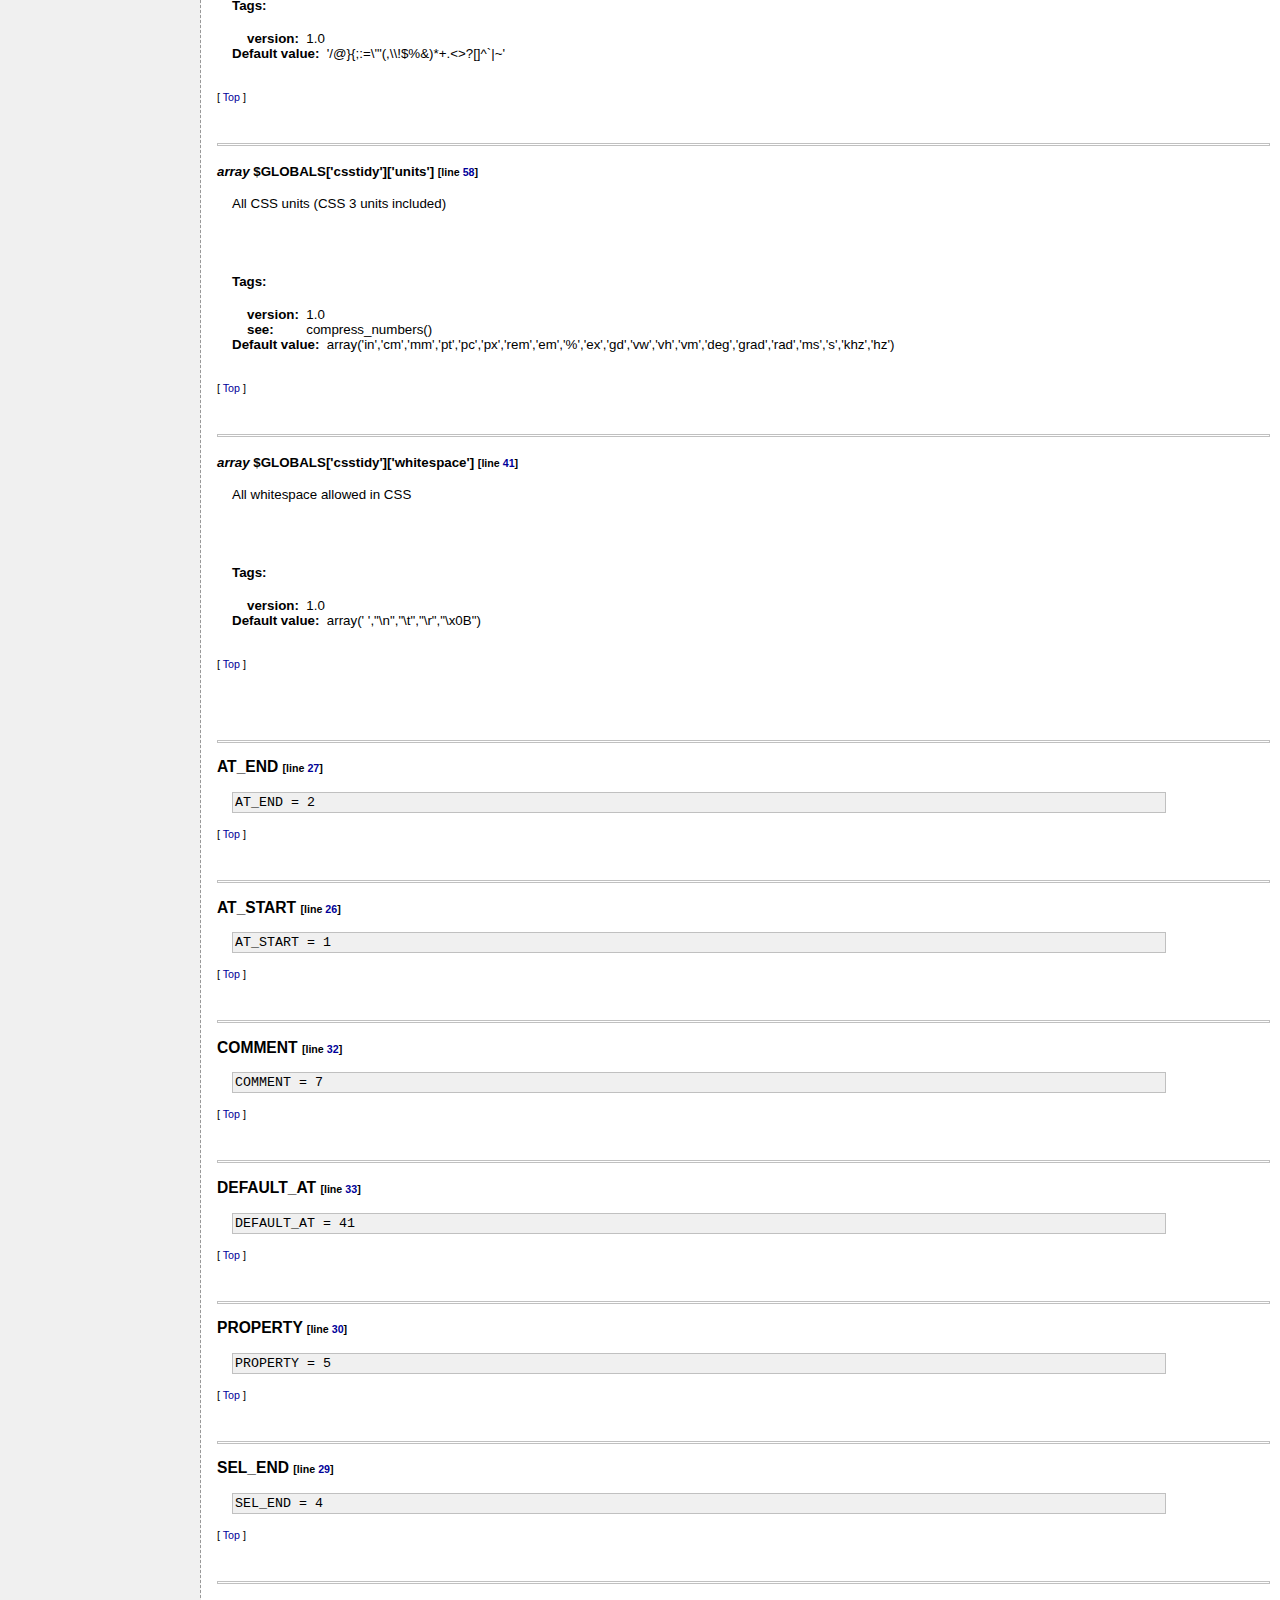
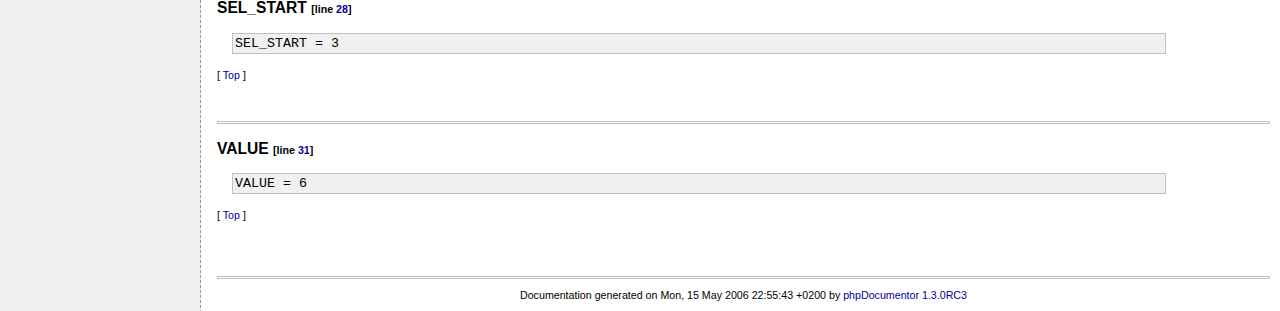
<file: lib/vendor/css-tidy/Docs/csstidy/_data_inc_php.html>
<html>
<head>
<title>Docs for page data.inc.php</title>
<link rel="stylesheet" type="text/css" href="../media/style.css">
</head>
<body>

<table border="0" cellspacing="0" cellpadding="0" height="48" width="100%">
  <tr>
    <td class="header_top">csstidy</td>
  </tr>
  <tr><td class="header_line"><img src="../media/empty.png" width="1" height="1" border="0" alt=""  /></td></tr>
  <tr>
    <td class="header_menu">
  		  [ <a href="../classtrees_csstidy.html" class="menu">class tree: csstidy</a> ]
		  [ <a href="../elementindex_csstidy.html" class="menu">index: csstidy</a> ]
		  [ <a href="../elementindex.html" class="menu">all elements</a> ]
    </td>
  </tr>
  <tr><td class="header_line"><img src="../media/empty.png" width="1" height="1" border="0" alt=""  /></td></tr>
</table>

<table width="100%" border="0" cellpadding="0" cellspacing="0">
  <tr valign="top">
    <td width="200" class="menu">
	<div id="todolist">
			<p><a href="../todolist.html">Todo List</a></p>
	</div>
      <b>Packages:</b><br />
              <a href="../li_csstidy.html">csstidy</a><br />
            <br /><br />
                        <b>Files:</b><br />
      	  <div class="package">
			<a href="../csstidy/_class_csstidy_php.html">		class.csstidy.php
		</a><br>
			<a href="../csstidy/_class_csstidy_optimise_php.html">		class.csstidy_optimise.php
		</a><br>
			<a href="../csstidy/_class_csstidy_print_php.html">		class.csstidy_print.php
		</a><br>
			<a href="../csstidy/_data_inc_php.html">		data.inc.php
		</a><br>
	  </div><br />
      
            <b>Classes:</b><br />
        <div class="package">
		    		<a href="../csstidy/csstidy.html">csstidy</a><br />
	    		<a href="../csstidy/csstidy_optimise.html">csstidy_optimise</a><br />
	    		<a href="../csstidy/csstidy_print.html">csstidy_print</a><br />
	  </div>
                </td>
    <td>
      <table cellpadding="10" cellspacing="0" width="100%" border="0"><tr><td valign="top">

<h1>Procedural File: data.inc.php</h1>
Source Location: /data.inc.php<br /><br />

<br>
<br>


<h2>Page Details:</h2>
Various CSS Data for CSSTidy<br /><br /><p>This file is part of CSSTidy.</p><p>CSSTidy is free software; you can redistribute it and/or modify  it under the terms of the GNU General Public License as published by  the Free Software Foundation; either version 2 of the License, or  (at your option) any later version.</p><p>CSSTidy is distributed in the hope that it will be useful,  but WITHOUT ANY WARRANTY; without even the implied warranty of  MERCHANTABILITY or FITNESS FOR A PARTICULAR PURPOSE.  See the  GNU General Public License for more details.</p><p>You should have received a copy of the GNU General Public License  along with CSSTidy; if not, write to the Free Software  Foundation, Inc., 51 Franklin St, Fifth Floor, Boston, MA  02110-1301  USA</p><br /><br /><br />
<h4>Tags:</h4>
<div class="tags">
<table border="0" cellspacing="0" cellpadding="0">
  <tr>
    <td><b>filesource:</b>&nbsp;&nbsp;</td><td><a href="..//__filesource/fsource_csstidy__data.inc.php.html">Source Code for this file</a></td>
  </tr>
  <tr>
    <td><b>author:</b>&nbsp;&nbsp;</td><td>Florian Schmitz (floele at gmail dot com) 2005</td>
  </tr>
  <tr>
    <td><b>license:</b>&nbsp;&nbsp;</td><td><a href="http://opensource.org/licenses/gpl-license.php">GNU Public License</a></td>
  </tr>
</table>
</div>
<br /><br />
<br /><br />
  <hr />
	<a name="global$GLOBALS['csstidy']['all_properties']"></a>
	<h4><i>array</i> $GLOBALS['csstidy']['all_properties'] <span class="smalllinenumber">[line <a href="..//__filesource/fsource_csstidy__data.inc.php.html#a277">277</a>]</span></h4>
	<div class="tags">
  	All CSS Properties. Needed for csstidy::property_is_next()<br /><br /><br /><br />
<h4>Tags:</h4>
<div class="tags">
<table border="0" cellspacing="0" cellpadding="0">
  <tr>
    <td><b>see:</b>&nbsp;&nbsp;</td><td><a href="../csstidy/csstidy.html#methodproperty_is_next">csstidy::property_is_next()</a></td>
  </tr>
  <tr>
    <td><b>version:</b>&nbsp;&nbsp;</td><td>1.0</td>
  </tr>
  <tr>
    <td><b>todo:</b>&nbsp;&nbsp;</td><td>Add CSS3 properties</td>
  </tr>
</table>
</div>
  
  <table border="0" cellspacing="0" cellpadding="0">
    <tr>
      <td><b>Default value:</b>&nbsp;&nbsp;</td>
      <td>array()</td>
    </tr>
	  </table>
	</div><br /><br />
	<div class="top">[ <a href="#top">Top</a> ]</div><br /><br />
  <hr />
	<a name="global$GLOBALS['csstidy']['at_rules']"></a>
	<h4><i>array</i> $GLOBALS['csstidy']['at_rules'] <span class="smalllinenumber">[line <a href="..//__filesource/fsource_csstidy__data.inc.php.html#a66">66</a>]</span></h4>
	<div class="tags">
  	Available at-rules<br /><br /><br /><br />
<h4>Tags:</h4>
<div class="tags">
<table border="0" cellspacing="0" cellpadding="0">
  <tr>
    <td><b>version:</b>&nbsp;&nbsp;</td><td>1.0</td>
  </tr>
</table>
</div>
  
  <table border="0" cellspacing="0" cellpadding="0">
    <tr>
      <td><b>Default value:</b>&nbsp;&nbsp;</td>
      <td>array('page'&nbsp;=&gt;&nbsp;'is','font-face'&nbsp;=&gt;&nbsp;'is','charset'&nbsp;=&gt;&nbsp;'iv',&nbsp;'import'&nbsp;=&gt;&nbsp;'iv','namespace'&nbsp;=&gt;&nbsp;'iv','media'&nbsp;=&gt;&nbsp;'at')</td>
    </tr>
	  </table>
	</div><br /><br />
	<div class="top">[ <a href="#top">Top</a> ]</div><br /><br />
  <hr />
	<a name="global$GLOBALS['csstidy']['background_prop_default']"></a>
	<h4><i>array</i> $GLOBALS['csstidy']['background_prop_default'] <span class="smalllinenumber">[line <a href="..//__filesource/fsource_csstidy__data.inc.php.html#a106">106</a>]</span></h4>
	<div class="tags">
  	Default values for the background properties<br /><br /><br /><br />
<h4>Tags:</h4>
<div class="tags">
<table border="0" cellspacing="0" cellpadding="0">
  <tr>
    <td><b>version:</b>&nbsp;&nbsp;</td><td>1.0</td>
  </tr>
  <tr>
    <td><b>see:</b>&nbsp;&nbsp;</td><td>merge_bg()</td>
  </tr>
  <tr>
    <td><b>see:</b>&nbsp;&nbsp;</td><td>dissolve_short_bg()</td>
  </tr>
  <tr>
    <td><b>todo:</b>&nbsp;&nbsp;</td><td>Possibly property names will change during CSS3 development</td>
  </tr>
</table>
</div>
  
  <table border="0" cellspacing="0" cellpadding="0">
    <tr>
      <td><b>Default value:</b>&nbsp;&nbsp;</td>
      <td>array()</td>
    </tr>
	  </table>
	</div><br /><br />
	<div class="top">[ <a href="#top">Top</a> ]</div><br /><br />
  <hr />
	<a name="global$GLOBALS['csstidy']['color_values']"></a>
	<h4><i>array</i> $GLOBALS['csstidy']['color_values'] <span class="smalllinenumber">[line <a href="..//__filesource/fsource_csstidy__data.inc.php.html#a86">86</a>]</span></h4>
	<div class="tags">
  	Properties that allow &lt;color&gt; as value<br /><br /><br /><br />
<h4>Tags:</h4>
<div class="tags">
<table border="0" cellspacing="0" cellpadding="0">
  <tr>
    <td><b>version:</b>&nbsp;&nbsp;</td><td>1.0</td>
  </tr>
  <tr>
    <td><b>see:</b>&nbsp;&nbsp;</td><td>compress_numbers();</td>
  </tr>
  <tr>
    <td><b>todo:</b>&nbsp;&nbsp;</td><td>CSS3 properties</td>
  </tr>
</table>
</div>
  
  <table border="0" cellspacing="0" cellpadding="0">
    <tr>
      <td><b>Default value:</b>&nbsp;&nbsp;</td>
      <td>array()</td>
    </tr>
	  </table>
	</div><br /><br />
	<div class="top">[ <a href="#top">Top</a> ]</div><br /><br />
  <hr />
	<a name="global$GLOBALS['csstidy']['number_values']"></a>
	<h4><i>array</i> $GLOBALS['csstidy']['number_values'] <span class="smalllinenumber">[line <a href="..//__filesource/fsource_csstidy__data.inc.php.html#a76">76</a>]</span></h4>
	<div class="tags">
  	Properties that allow &lt;number&gt; as value<br /><br /><br /><br />
<h4>Tags:</h4>
<div class="tags">
<table border="0" cellspacing="0" cellpadding="0">
  <tr>
    <td><b>version:</b>&nbsp;&nbsp;</td><td>1.2</td>
  </tr>
  <tr>
    <td><b>see:</b>&nbsp;&nbsp;</td><td>compress_numbers();</td>
  </tr>
  <tr>
    <td><b>todo:</b>&nbsp;&nbsp;</td><td>CSS3 properties</td>
  </tr>
</table>
</div>
  
  <table border="0" cellspacing="0" cellpadding="0">
    <tr>
      <td><b>Default value:</b>&nbsp;&nbsp;</td>
      <td>array('line-height','pitch-range','richness','speech-rate','stress','volume','font','font-weight','z-index','counter-increment','counter-reset','orphans','widows')</td>
    </tr>
	  </table>
	</div><br /><br />
	<div class="top">[ <a href="#top">Top</a> ]</div><br /><br />
  <hr />
	<a name="global$GLOBALS['csstidy']['predefined_templates']"></a>
	<h4><i>array</i> $GLOBALS['csstidy']['predefined_templates'] <span class="smalllinenumber">[line <a href="..//__filesource/fsource_csstidy__data.inc.php.html#a409">409</a>]</span></h4>
	<div class="tags">
  	An array containing all predefined templates.<br /><br /><br /><br />
<h4>Tags:</h4>
<div class="tags">
<table border="0" cellspacing="0" cellpadding="0">
  <tr>
    <td><b>see:</b>&nbsp;&nbsp;</td><td><a href="../csstidy/csstidy.html#methodload_template">csstidy::load_template()</a></td>
  </tr>
  <tr>
    <td><b>version:</b>&nbsp;&nbsp;</td><td>1.0</td>
  </tr>
</table>
</div>
  
  <table border="0" cellspacing="0" cellpadding="0">
    <tr>
      <td><b>Default value:</b>&nbsp;&nbsp;</td>
      <td>'&lt;span&nbsp;class=&quot;at&quot;&gt;'</td>
    </tr>
	  </table>
	</div><br /><br />
	<div class="top">[ <a href="#top">Top</a> ]</div><br /><br />
  <hr />
	<a name="global$GLOBALS['csstidy']['replace_colors']"></a>
	<h4><i>array</i> $GLOBALS['csstidy']['replace_colors'] <span class="smalllinenumber">[line <a href="..//__filesource/fsource_csstidy__data.inc.php.html#a123">123</a>]</span></h4>
	<div class="tags">
  	A list of non-W3C color names which get replaced by their hex-codes<br /><br /><br /><br />
<h4>Tags:</h4>
<div class="tags">
<table border="0" cellspacing="0" cellpadding="0">
  <tr>
    <td><b>version:</b>&nbsp;&nbsp;</td><td>1.0</td>
  </tr>
  <tr>
    <td><b>see:</b>&nbsp;&nbsp;</td><td>cut_color()</td>
  </tr>
</table>
</div>
  
  <table border="0" cellspacing="0" cellpadding="0">
    <tr>
      <td><b>Default value:</b>&nbsp;&nbsp;</td>
      <td>array()</td>
    </tr>
	  </table>
	</div><br /><br />
	<div class="top">[ <a href="#top">Top</a> ]</div><br /><br />
  <hr />
	<a name="global$GLOBALS['csstidy']['shorthands']"></a>
	<h4><i>array</i> $GLOBALS['csstidy']['shorthands'] <span class="smalllinenumber">[line <a href="..//__filesource/fsource_csstidy__data.inc.php.html#a261">261</a>]</span></h4>
	<div class="tags">
  	A list of all shorthand properties that are devided into four properties and/or have four subvalues<br /><br /><br /><br />
<h4>Tags:</h4>
<div class="tags">
<table border="0" cellspacing="0" cellpadding="0">
  <tr>
    <td><b>version:</b>&nbsp;&nbsp;</td><td>1.0</td>
  </tr>
  <tr>
    <td><b>see:</b>&nbsp;&nbsp;</td><td>merge_4value_shorthands()</td>
  </tr>
  <tr>
    <td><b>see:</b>&nbsp;&nbsp;</td><td>dissolve_4value_shorthands()</td>
  </tr>
  <tr>
    <td><b>todo:</b>&nbsp;&nbsp;</td><td>Are there new ones in CSS3?</td>
  </tr>
</table>
</div>
  
  <table border="0" cellspacing="0" cellpadding="0">
    <tr>
      <td><b>Default value:</b>&nbsp;&nbsp;</td>
      <td>array()</td>
    </tr>
	  </table>
	</div><br /><br />
	<div class="top">[ <a href="#top">Top</a> ]</div><br /><br />
  <hr />
	<a name="global$GLOBALS['csstidy']['tokens']"></a>
	<h4><i>string</i> $GLOBALS['csstidy']['tokens'] <span class="smalllinenumber">[line <a href="..//__filesource/fsource_csstidy__data.inc.php.html#a49">49</a>]</span></h4>
	<div class="tags">
  	All CSS tokens used by csstidy<br /><br /><br /><br />
<h4>Tags:</h4>
<div class="tags">
<table border="0" cellspacing="0" cellpadding="0">
  <tr>
    <td><b>version:</b>&nbsp;&nbsp;</td><td>1.0</td>
  </tr>
</table>
</div>
  
  <table border="0" cellspacing="0" cellpadding="0">
    <tr>
      <td><b>Default value:</b>&nbsp;&nbsp;</td>
      <td>'/@}{;:=\'&quot;(,\\!$%&amp;)*+.&lt;&gt;?[]^`|~'</td>
    </tr>
	  </table>
	</div><br /><br />
	<div class="top">[ <a href="#top">Top</a> ]</div><br /><br />
  <hr />
	<a name="global$GLOBALS['csstidy']['units']"></a>
	<h4><i>array</i> $GLOBALS['csstidy']['units'] <span class="smalllinenumber">[line <a href="..//__filesource/fsource_csstidy__data.inc.php.html#a58">58</a>]</span></h4>
	<div class="tags">
  	All CSS units (CSS 3 units included)<br /><br /><br /><br />
<h4>Tags:</h4>
<div class="tags">
<table border="0" cellspacing="0" cellpadding="0">
  <tr>
    <td><b>version:</b>&nbsp;&nbsp;</td><td>1.0</td>
  </tr>
  <tr>
    <td><b>see:</b>&nbsp;&nbsp;</td><td>compress_numbers()</td>
  </tr>
</table>
</div>
  
  <table border="0" cellspacing="0" cellpadding="0">
    <tr>
      <td><b>Default value:</b>&nbsp;&nbsp;</td>
      <td>array('in','cm','mm','pt','pc','px','rem','em','%','ex','gd','vw','vh','vm','deg','grad','rad','ms','s','khz','hz')</td>
    </tr>
	  </table>
	</div><br /><br />
	<div class="top">[ <a href="#top">Top</a> ]</div><br /><br />
  <hr />
	<a name="global$GLOBALS['csstidy']['whitespace']"></a>
	<h4><i>array</i> $GLOBALS['csstidy']['whitespace'] <span class="smalllinenumber">[line <a href="..//__filesource/fsource_csstidy__data.inc.php.html#a41">41</a>]</span></h4>
	<div class="tags">
  	All whitespace allowed in CSS<br /><br /><br /><br />
<h4>Tags:</h4>
<div class="tags">
<table border="0" cellspacing="0" cellpadding="0">
  <tr>
    <td><b>version:</b>&nbsp;&nbsp;</td><td>1.0</td>
  </tr>
</table>
</div>
  
  <table border="0" cellspacing="0" cellpadding="0">
    <tr>
      <td><b>Default value:</b>&nbsp;&nbsp;</td>
      <td>array('&nbsp;',&quot;\n&quot;,&quot;\t&quot;,&quot;\r&quot;,&quot;\x0B&quot;)</td>
    </tr>
	  </table>
	</div><br /><br />
	<div class="top">[ <a href="#top">Top</a> ]</div><br /><br />
<br /><br />
  <hr />
	<a name="defineAT_END"></a>
	<h3>AT_END <span class="smalllinenumber">[line <a href="..//__filesource/fsource_csstidy__data.inc.php.html#a27">27</a>]</span></h3>
	<div class="tags">
    <table width="90%" border="0" cellspacing="0" cellpadding="1"><tr><td class="code_border">
    <table width="100%" border="0" cellspacing="0" cellpadding="2"><tr><td class="code">
		<code>AT_END = 2</code>
    </td></tr></table>
    </td></tr></table>

        <br />
		</div>
	<div class="top">[ <a href="#top">Top</a> ]</div><br /><br />
  <hr />
	<a name="defineAT_START"></a>
	<h3>AT_START <span class="smalllinenumber">[line <a href="..//__filesource/fsource_csstidy__data.inc.php.html#a26">26</a>]</span></h3>
	<div class="tags">
    <table width="90%" border="0" cellspacing="0" cellpadding="1"><tr><td class="code_border">
    <table width="100%" border="0" cellspacing="0" cellpadding="2"><tr><td class="code">
		<code>AT_START = 1</code>
    </td></tr></table>
    </td></tr></table>

        <br />
		</div>
	<div class="top">[ <a href="#top">Top</a> ]</div><br /><br />
  <hr />
	<a name="defineCOMMENT"></a>
	<h3>COMMENT <span class="smalllinenumber">[line <a href="..//__filesource/fsource_csstidy__data.inc.php.html#a32">32</a>]</span></h3>
	<div class="tags">
    <table width="90%" border="0" cellspacing="0" cellpadding="1"><tr><td class="code_border">
    <table width="100%" border="0" cellspacing="0" cellpadding="2"><tr><td class="code">
		<code>COMMENT = 7</code>
    </td></tr></table>
    </td></tr></table>

        <br />
		</div>
	<div class="top">[ <a href="#top">Top</a> ]</div><br /><br />
  <hr />
	<a name="defineDEFAULT_AT"></a>
	<h3>DEFAULT_AT <span class="smalllinenumber">[line <a href="..//__filesource/fsource_csstidy__data.inc.php.html#a33">33</a>]</span></h3>
	<div class="tags">
    <table width="90%" border="0" cellspacing="0" cellpadding="1"><tr><td class="code_border">
    <table width="100%" border="0" cellspacing="0" cellpadding="2"><tr><td class="code">
		<code>DEFAULT_AT = 41</code>
    </td></tr></table>
    </td></tr></table>

        <br />
		</div>
	<div class="top">[ <a href="#top">Top</a> ]</div><br /><br />
  <hr />
	<a name="definePROPERTY"></a>
	<h3>PROPERTY <span class="smalllinenumber">[line <a href="..//__filesource/fsource_csstidy__data.inc.php.html#a30">30</a>]</span></h3>
	<div class="tags">
    <table width="90%" border="0" cellspacing="0" cellpadding="1"><tr><td class="code_border">
    <table width="100%" border="0" cellspacing="0" cellpadding="2"><tr><td class="code">
		<code>PROPERTY = 5</code>
    </td></tr></table>
    </td></tr></table>

        <br />
		</div>
	<div class="top">[ <a href="#top">Top</a> ]</div><br /><br />
  <hr />
	<a name="defineSEL_END"></a>
	<h3>SEL_END <span class="smalllinenumber">[line <a href="..//__filesource/fsource_csstidy__data.inc.php.html#a29">29</a>]</span></h3>
	<div class="tags">
    <table width="90%" border="0" cellspacing="0" cellpadding="1"><tr><td class="code_border">
    <table width="100%" border="0" cellspacing="0" cellpadding="2"><tr><td class="code">
		<code>SEL_END = 4</code>
    </td></tr></table>
    </td></tr></table>

        <br />
		</div>
	<div class="top">[ <a href="#top">Top</a> ]</div><br /><br />
  <hr />
	<a name="defineSEL_START"></a>
	<h3>SEL_START <span class="smalllinenumber">[line <a href="..//__filesource/fsource_csstidy__data.inc.php.html#a28">28</a>]</span></h3>
	<div class="tags">
    <table width="90%" border="0" cellspacing="0" cellpadding="1"><tr><td class="code_border">
    <table width="100%" border="0" cellspacing="0" cellpadding="2"><tr><td class="code">
		<code>SEL_START = 3</code>
    </td></tr></table>
    </td></tr></table>

        <br />
		</div>
	<div class="top">[ <a href="#top">Top</a> ]</div><br /><br />
  <hr />
	<a name="defineVALUE"></a>
	<h3>VALUE <span class="smalllinenumber">[line <a href="..//__filesource/fsource_csstidy__data.inc.php.html#a31">31</a>]</span></h3>
	<div class="tags">
    <table width="90%" border="0" cellspacing="0" cellpadding="1"><tr><td class="code_border">
    <table width="100%" border="0" cellspacing="0" cellpadding="2"><tr><td class="code">
		<code>VALUE = 6</code>
    </td></tr></table>
    </td></tr></table>

        <br />
		</div>
	<div class="top">[ <a href="#top">Top</a> ]</div><br /><br />
<br />

        <div class="credit">
		    <hr />
		    Documentation generated on Mon, 15 May 2006 22:55:43 +0200 by <a href="http://www.phpdoc.org">phpDocumentor 1.3.0RC3</a>
	      </div>
      </td></tr></table>
    </td>
  </tr>
</table>

</body>
</html>
</file>
<file: lib/vendor/css-tidy/Docs/media/style.css>
.php {
	padding: 1em;
}
/* This will not be executed by IE, so now we have a fix! */
*[class="php-src"], *[class="php"], *[class="listing"] {
	line-height:    0px;
}

body
{
  color:              #000000;
  background-color:   #ffffff;
  background-image:   url("background.png");
  background-repeat:  repeat-y;
  font-family:        tahoma, verdana, arial, sans-serif;
  font-size:          10pt;
  margin:             0;
  padding:            0;
}

a
{
  color:              #000099;
  background-color:   transparent;
  text-decoration:    none;
}

a:hover
{
  text-decoration:    underline;
}

a.menu
{
  color:              #ffffff;
  background-color:   transparent;
}

td
{
  font-size:          10pt;
}

td.header_top
{
  color:              #ffffff;
  background-color:   #9999cc;
  font-size:          16pt;
  font-weight:        bold;
  text-align:         right;
  padding:            10px;
}

td.header_line
{
  color:              #ffffff;
  background-color:   #333366;
}

td.header_menu
{
  color:              #ffffff;
  background-color:   #666699;
  font-size:          8pt;
  text-align:         right;
  padding:            2px;
  padding-right:      5px;
}

td.menu
{
  padding:            2px;
  padding-left:       5px;
}

td.code_border
{
  color:              #000000;
  background-color:   #c0c0c0;
}

td.code
{
  color:              #000000;
  background-color:   #f0f0f0;
}

td.type
{
  font-style:         italic;
}

div.credit
{
  font-size:          8pt;
  text-align:         center;
}

div.package
{
  padding-left:       5px;
}

div.tags
{
  padding-left:       15px;
}

div.function
{
  padding-left:       15px;
}

div.top
{
  font-size:          8pt;
}

div.warning
{
  color:              #ff0000;
  background-color:   transparent;
}

div.description
{
  padding-left:       15px;
}

hr
{
  height:             1px;
  border-style:       solid;
  border-color:       #c0c0c0;
  margin-top:         10px;
  margin-bottom:      10px;
}

span.smalllinenumber
{
  font-size:          8pt;
}

ul {
	margin-left:		0px;
	padding-left:		8px;
}
/* Syntax highlighting */

.src-code { background-color: #f5f5f5; border: 1px solid #ccc9a4; padding: 0px; margin : 0px}
/*.src-code pre {	}*/

.src-comm { color: green; }
.src-id {  }
.src-inc { color: #0000FF; }
.src-key { color: #0000FF; }
.src-num { color: #CC0000; }
.src-str { color: #66cccc; }
.src-sym { font-weight: bold; }
.src-var { }

.src-php { font-weight: bold; }

.src-doc { color: #009999 }
.src-doc-close-template { color: #0000FF }
.src-doc-coretag { color: #0099FF; font-weight: bold }
.src-doc-inlinetag { color: #0099FF }
.src-doc-internal { color: #6699cc }
.src-doc-tag { color: #0080CC }
.src-doc-template { color: #0000FF }
.src-doc-type { font-style: italic }
.src-doc-var { font-style: italic }

.tute-tag { color: #009999 }
.tute-attribute-name { color: #0000FF }
.tute-attribute-value { color: #0099FF }
.tute-entity { font-weight: bold; }
.tute-comment { font-style: italic }
.tute-inline-tag { color: #636311; font-weight: bold }

/* tutorial */

.authors {  }
.author { font-style: italic; font-weight: bold }
.author-blurb { margin: .5em 0em .5em 2em; font-size: 85%; font-weight: normal; font-style: normal }
.example { border: 1px dashed #999999; background-color: #EEEEEE; padding: .5em; }
.listing { border: 1px dashed #999999; background-color: #EEEEEE; padding: .5em; white-space: nowrap; }
.release-info { font-size: 85%; font-style: italic; margin: 1em 0em }
.ref-title-box {  }
.ref-title {  }
.ref-purpose { font-style: italic; color: #666666 }
.ref-synopsis {  }
.title { font-weight: bold; margin: 1em 0em 0em 0em; padding: .25em; border: 2px solid #999999; background-color: #9999CC  }
.cmd-synopsis { margin: 1em 0em }
.cmd-title { font-weight: bold }
.toc { margin-left: 2em; padding-left: 0em }
</file>
<file: data/js/jquery/extra/scrollto/css/style.css>
body{
	padding:5px;
	height:1600px;
	font-family: Verdana, sans-serif;
	background-color: #DDD;
}
ul,li,h1,h2,h3,p{
	list-style:none;
	padding:0;
	margin:0;
}
.part{
	border:1px solid black;
	background-color:white;
}
	.part h3{
		color:#933;
	}
#toc{
	display:block;
	padding:10px;
	position:relative;
	margin:15px 0;
	float:left;
	width:305px;
}
	#toc h3{
		padding-bottom:10px;
	}
	#toc h3 strong{
		font-size:13px;
		color:black;
	}
#links{
	border:1px solid black;
	width:210px;
	padding:10px;
	float:right;
	margin-top:-30px;
}
	#links h3{
		color:#933;
	}
	#links ul{
		padding: 8px 0 3px 20px;
	}
	#links li{
		list-style-type:circle;
	}
	#links a{
		color:#69C;
	}
	
	#toc li, #links li{
		list-style-type:circle;
		padding-left:5px;
		margin-left:15px;
	}
		#toc a{
			color:#69C;
		}
div.section{
	border:1px black solid;
	width:950px;
	padding:10px;
	margin: 5px 0;
	position:relative;
	clear:both;
}
	div.section h3{
		margin-bottom:10px;
	}
	div.section li{
		float:left;
	}
	div.pane{
		overflow:auto;
		clear:left;
		margin: 10px 0 0 10px;
		position:relative;
		width:826px;
		height:322px;
	}
ul.elements{
	background-color:#5B739C;
}
	ul.elements li{
		width:200px;
		height:100px;
		font-weight:bolder;
		border:1px black solid;
		text-align:center;
		padding:50px;
		position:relative;
		background-color:#DDD;
	}
		ul.elements li a{
			bottom:20px;
			color:#933;
			font-size:12px;
			left:125px;
			position:absolute;
		}
		ul.elements li p{
			color:#666;
		}
	#pane-options ul.elements li{
		margin:5px;
	}
	#pane-options{
		margin-bottom:10px;
	}
ul.links{
	height:20px;
}
	ul.links a{
		color:#69C;
		margin:0pt 5px;
	}
.clear{
	clear:left;
}
h3 span{
	position:absolute;			
}
.message{
	background:#EEE;
	border:1px solid #999;
	color:#333;
	font-size:12px;
	font-weight:normal;
	padding:1px;
	margin-top:2px;
}

h1{
	color:#5B739C;
}
h1 strong{
	font-size:13px;
	color:#777;
}
</file>
<file: data/js/jquery/extra/scrollto/css/style.old.css>
body{
	background-color: #DDD;
}
.container li,div.pane{
	height:200px;
	font-weight:bolder;
	position:relative;
}
ul{
	list-style:none;
	padding:0;
	margin:0;
}
.container a{
	color:black;
	position:absolute;
	bottom:10px;
}
p{
	margin:0;
}
.container{
	border:1px black solid;
	margin:30px;
	overflow:auto;
	position:relative;
	width:80%;
	height:300px;
}
	.container ul{
		padding:0;
	}
#x{
	height:216px;
}
	#x li,#xy li{
		width:300px;
		float:left;
	}

h1{
	color:#5B739C;
}
h1 strong{
	font-size:13px;
	color:#777;
}

#links{
	border:1px solid black;
	width:210px;
	padding:10px;
	float:right;
	margin-top:-55px;
	background-color:white;
}
	#links h3{
		color:#933;
		margin:5px;
	}
	#links ul{
		padding: 8px 0 3px 20px;
	}
	#links li{
		list-style-type:circle;
	}
	#links a{
		color:#69C;
	}
</file>
